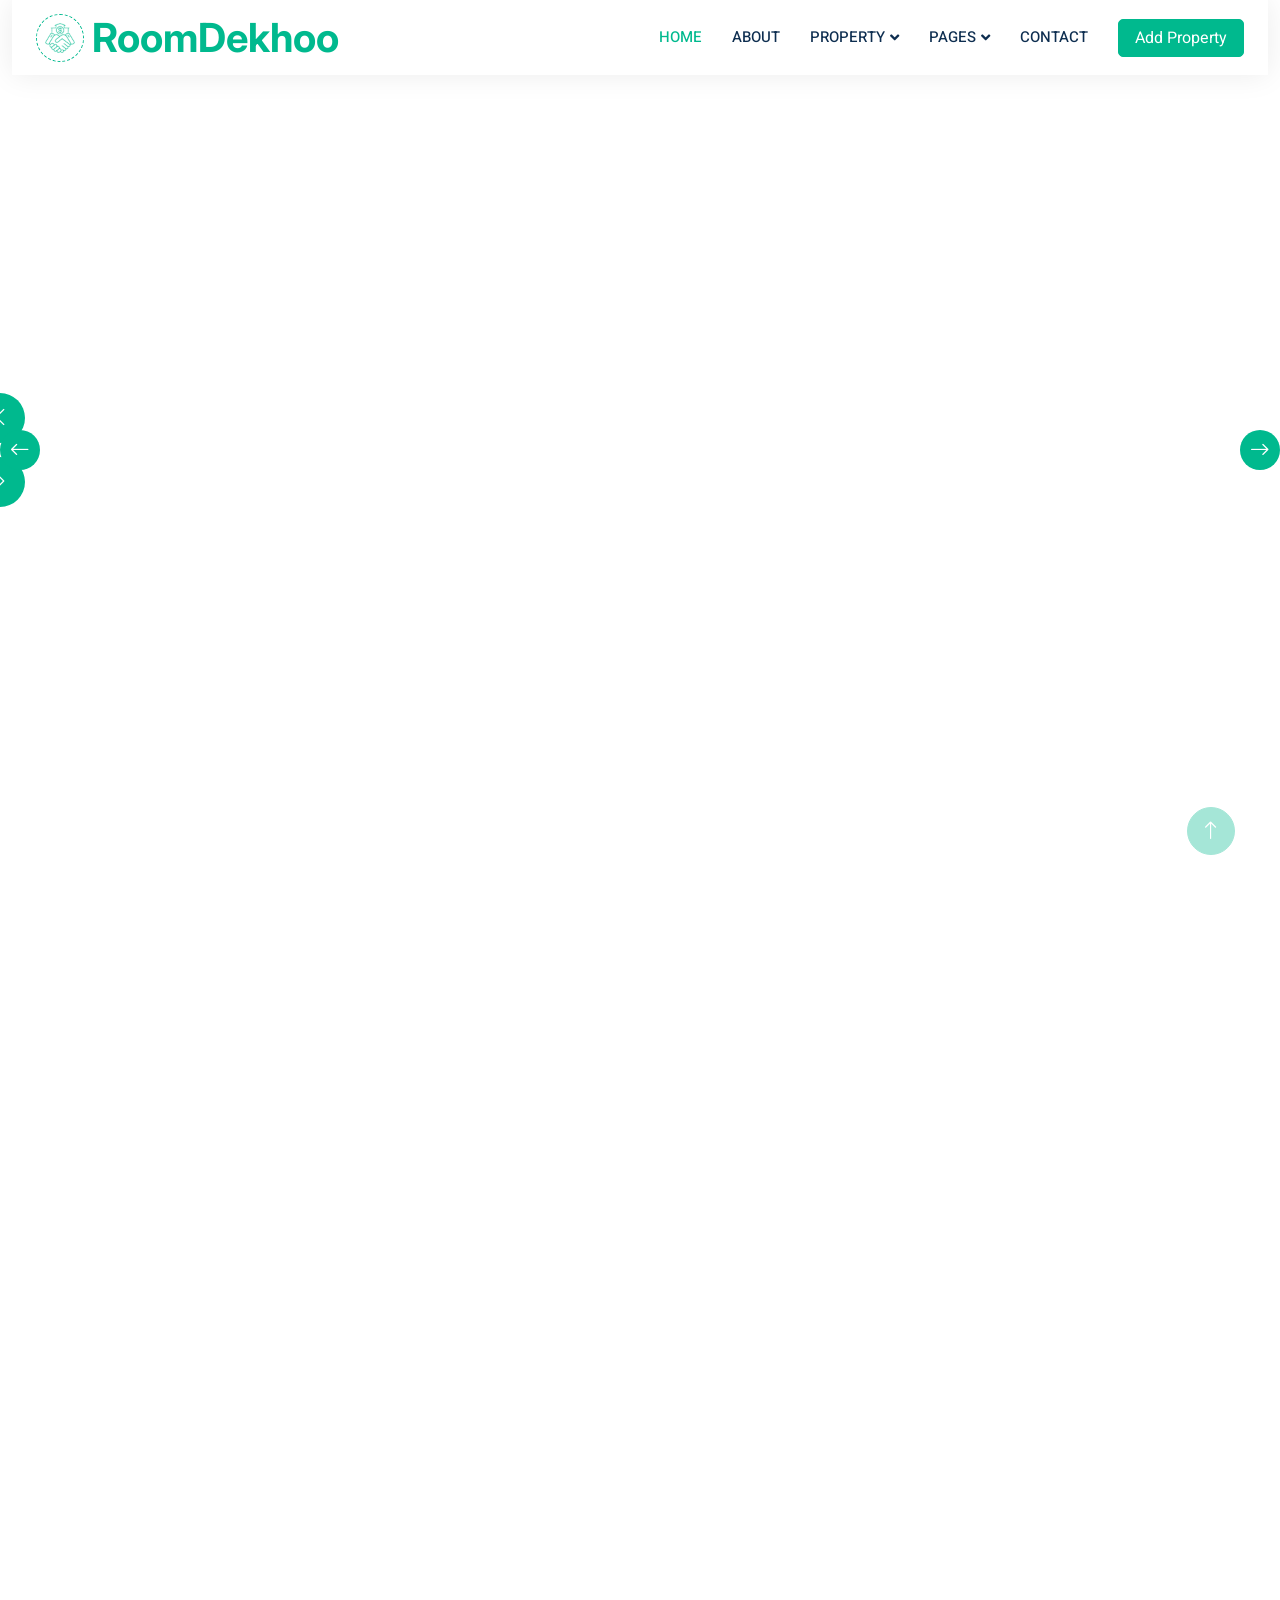
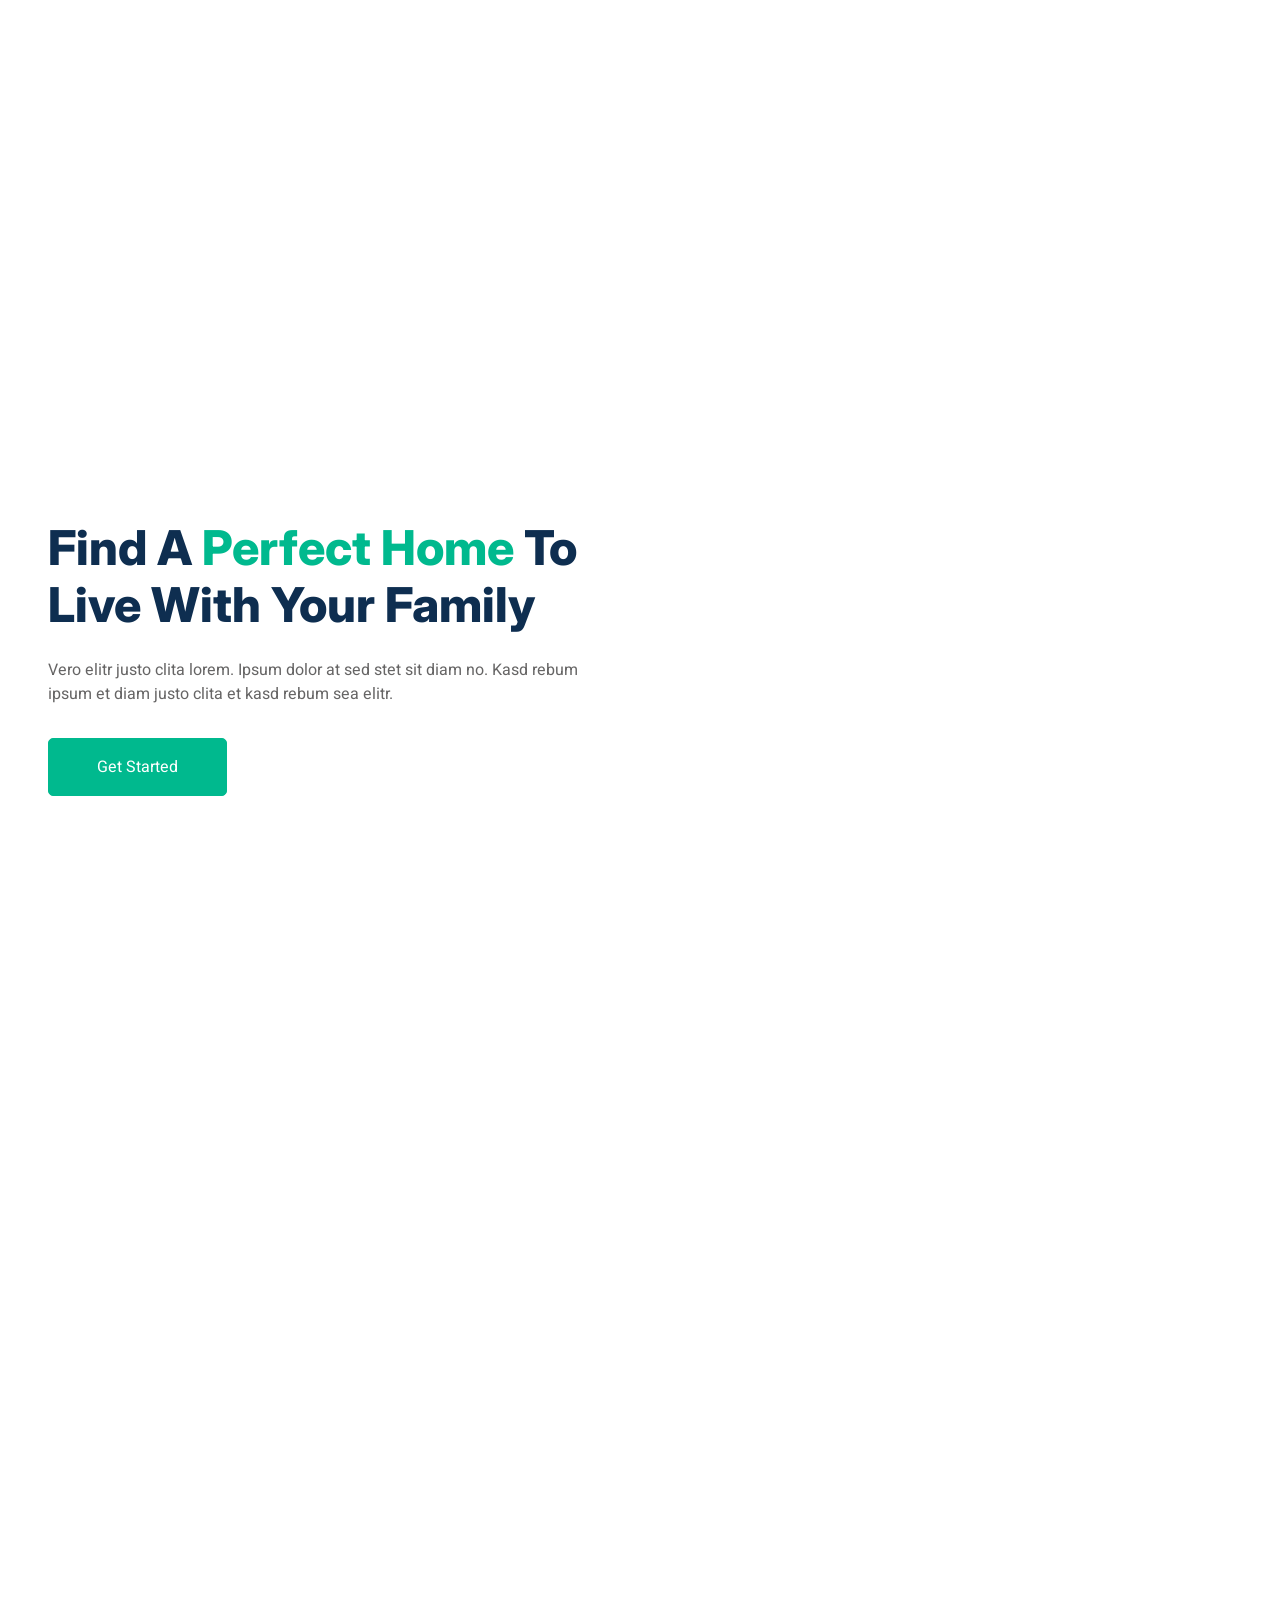
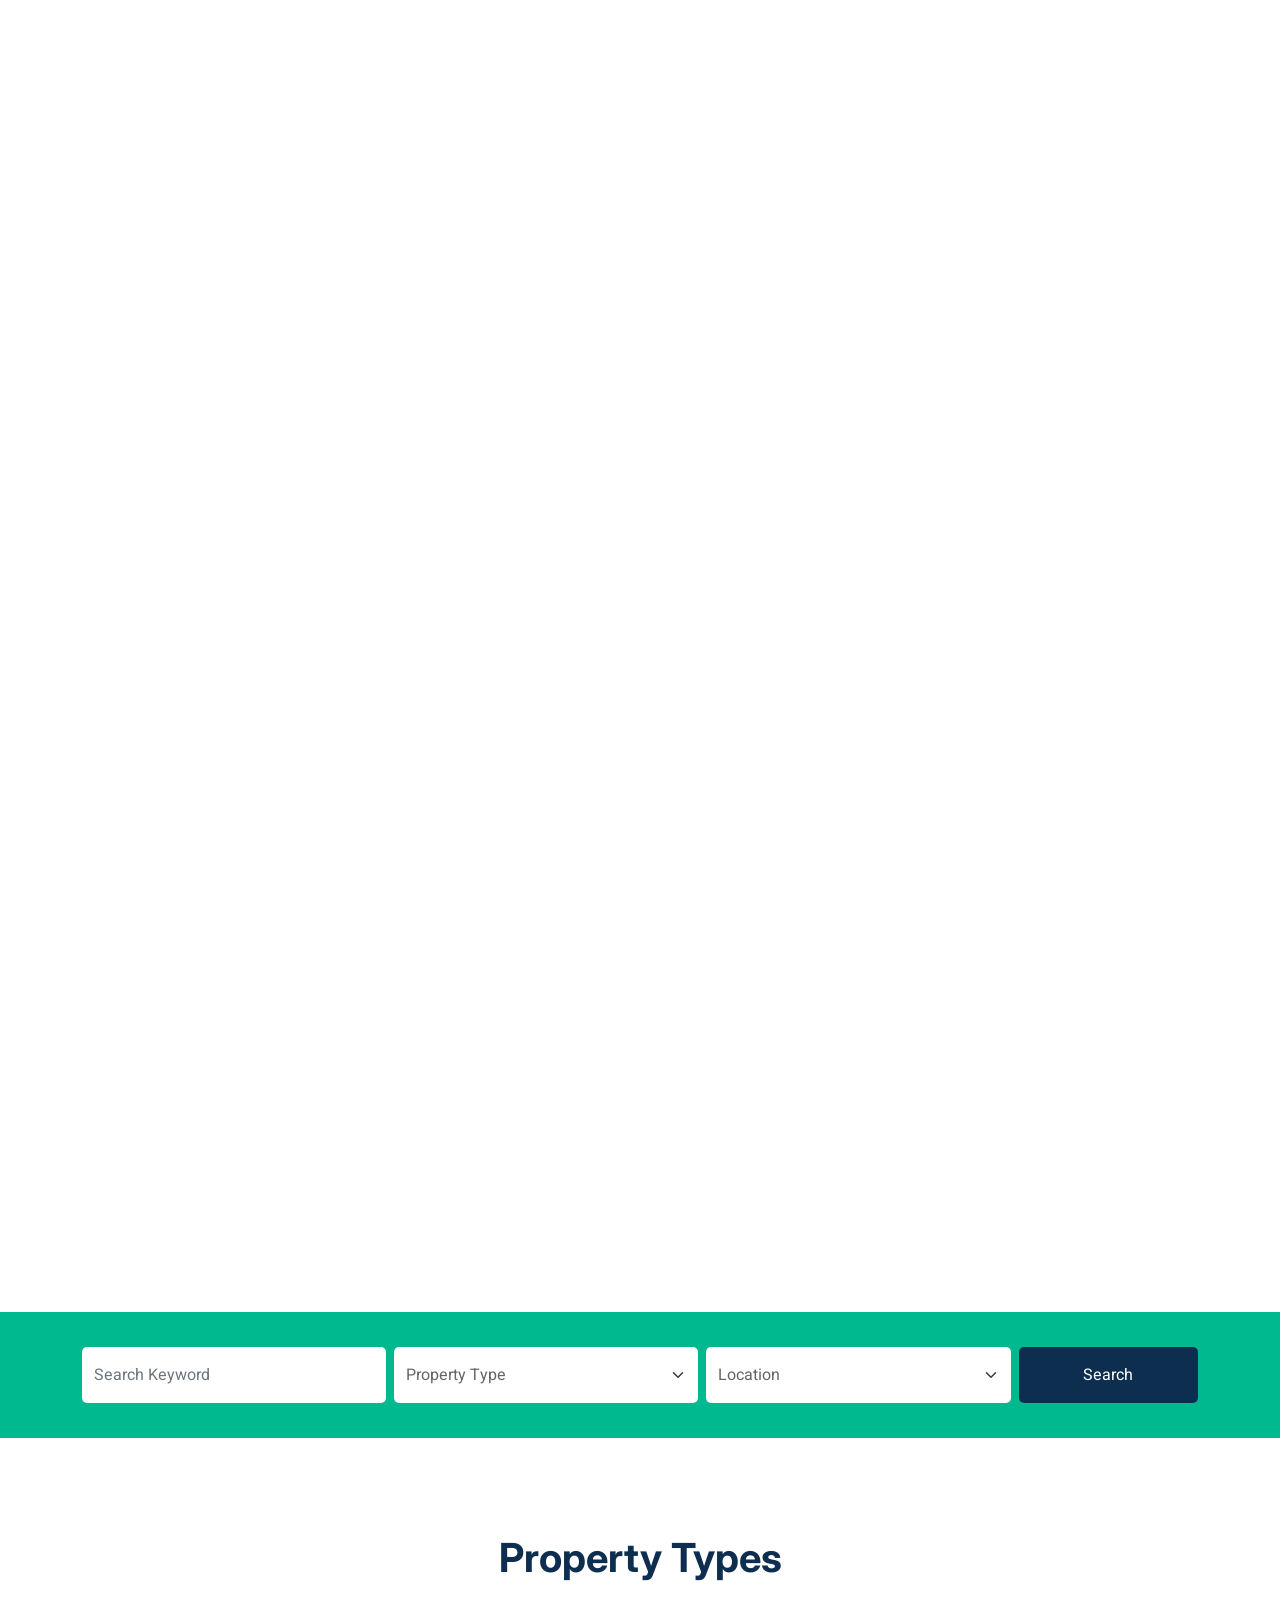
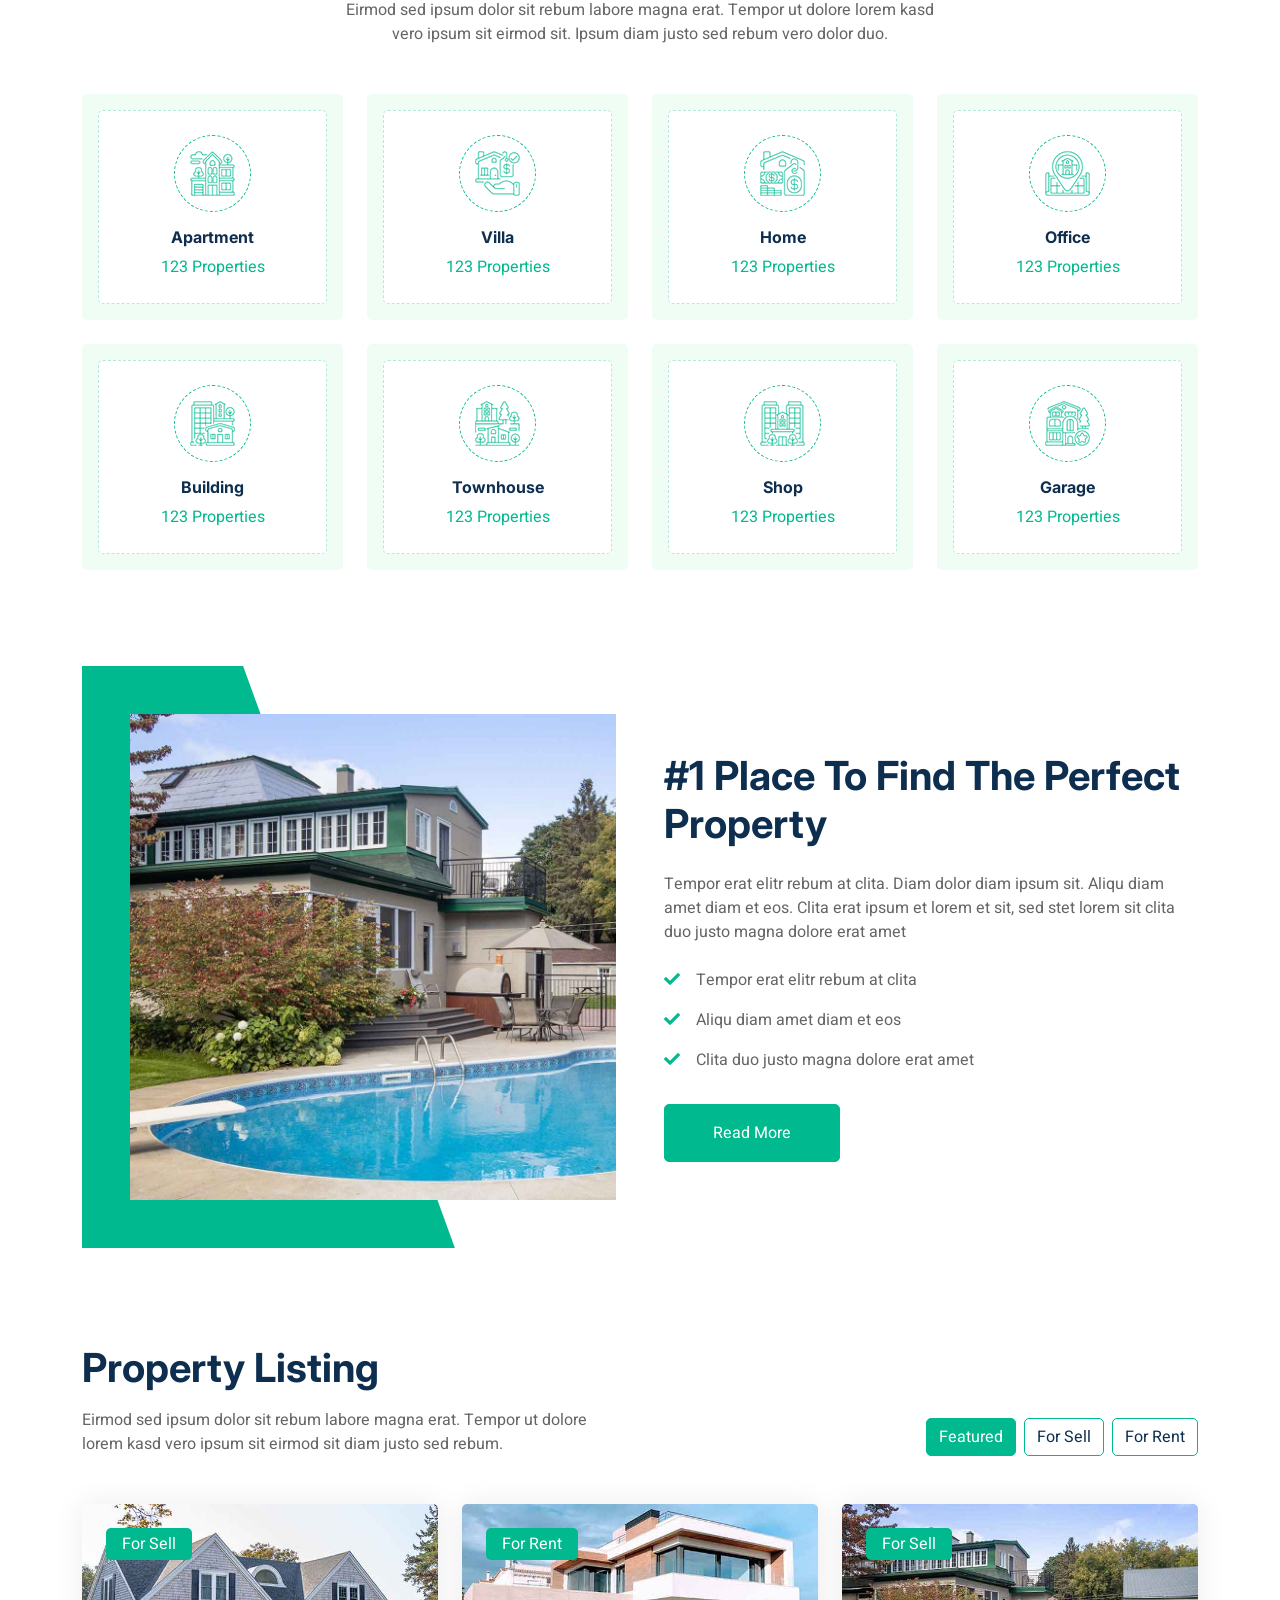
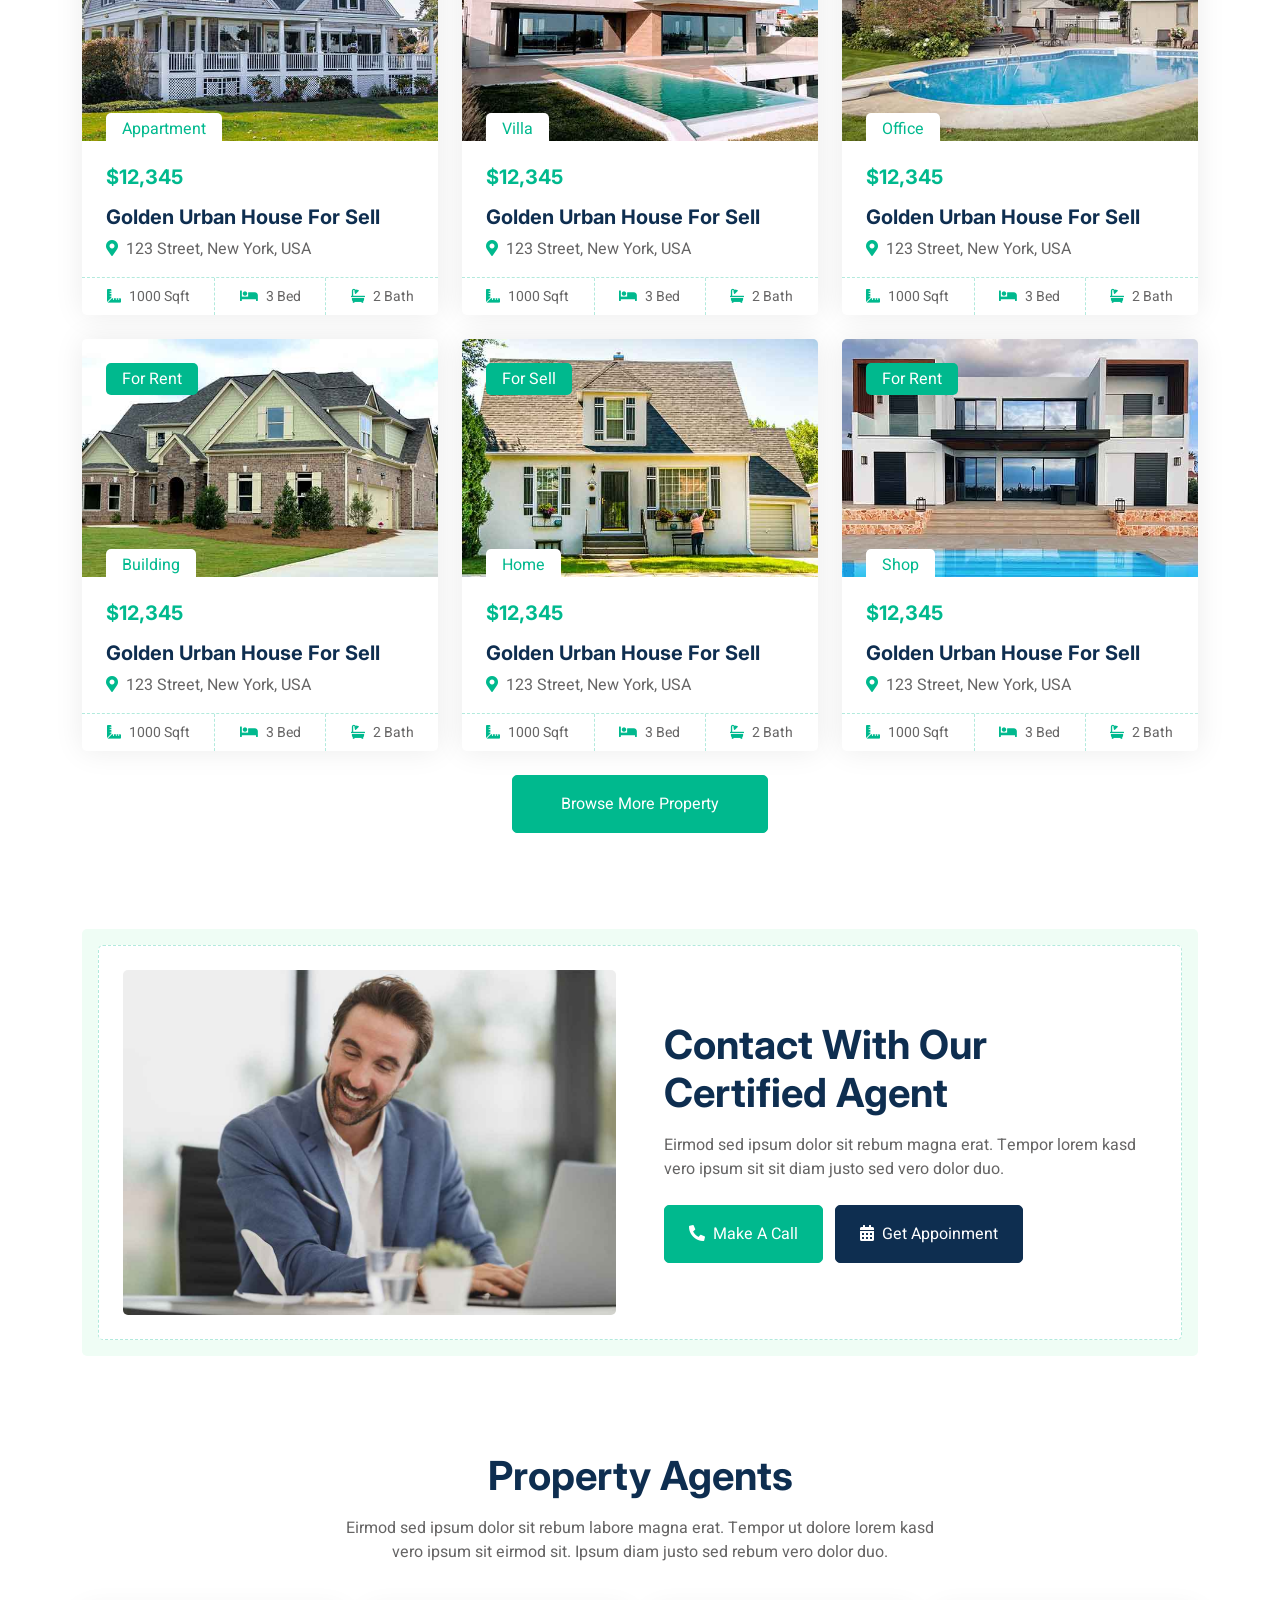
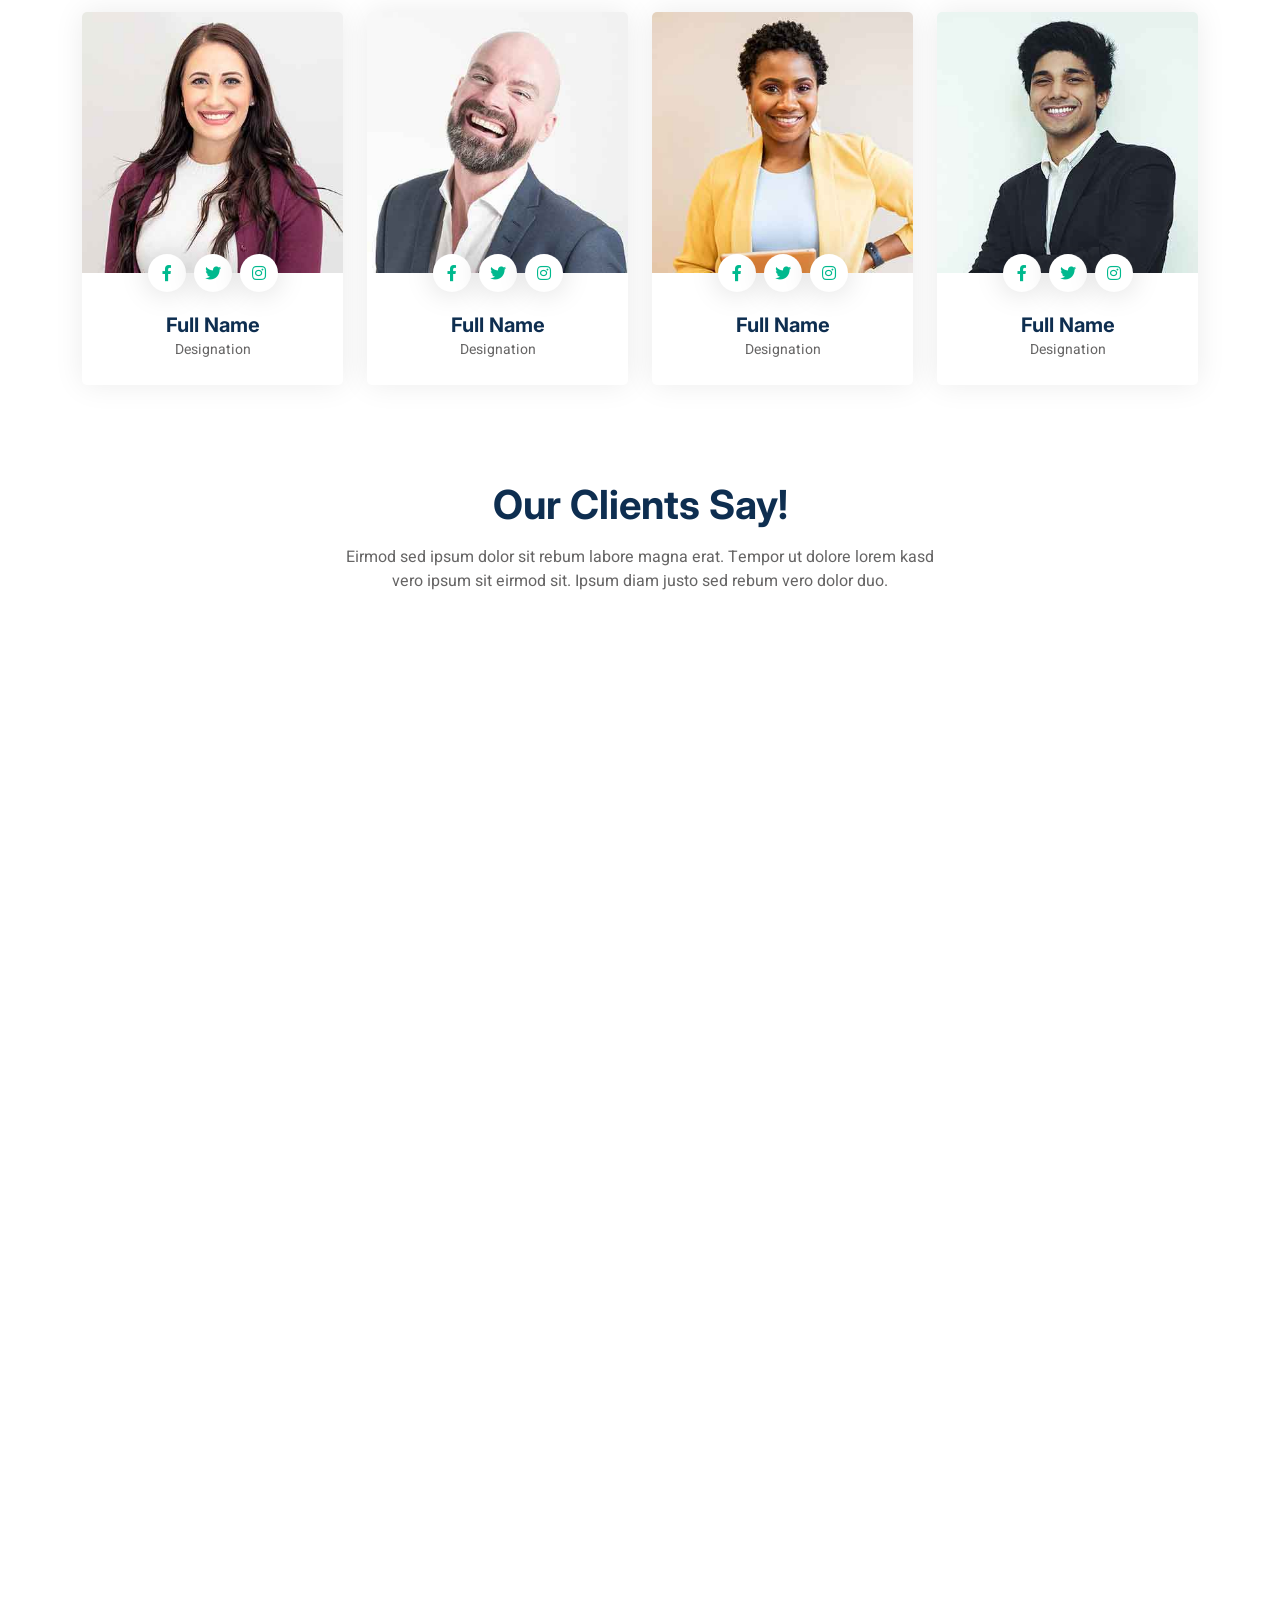
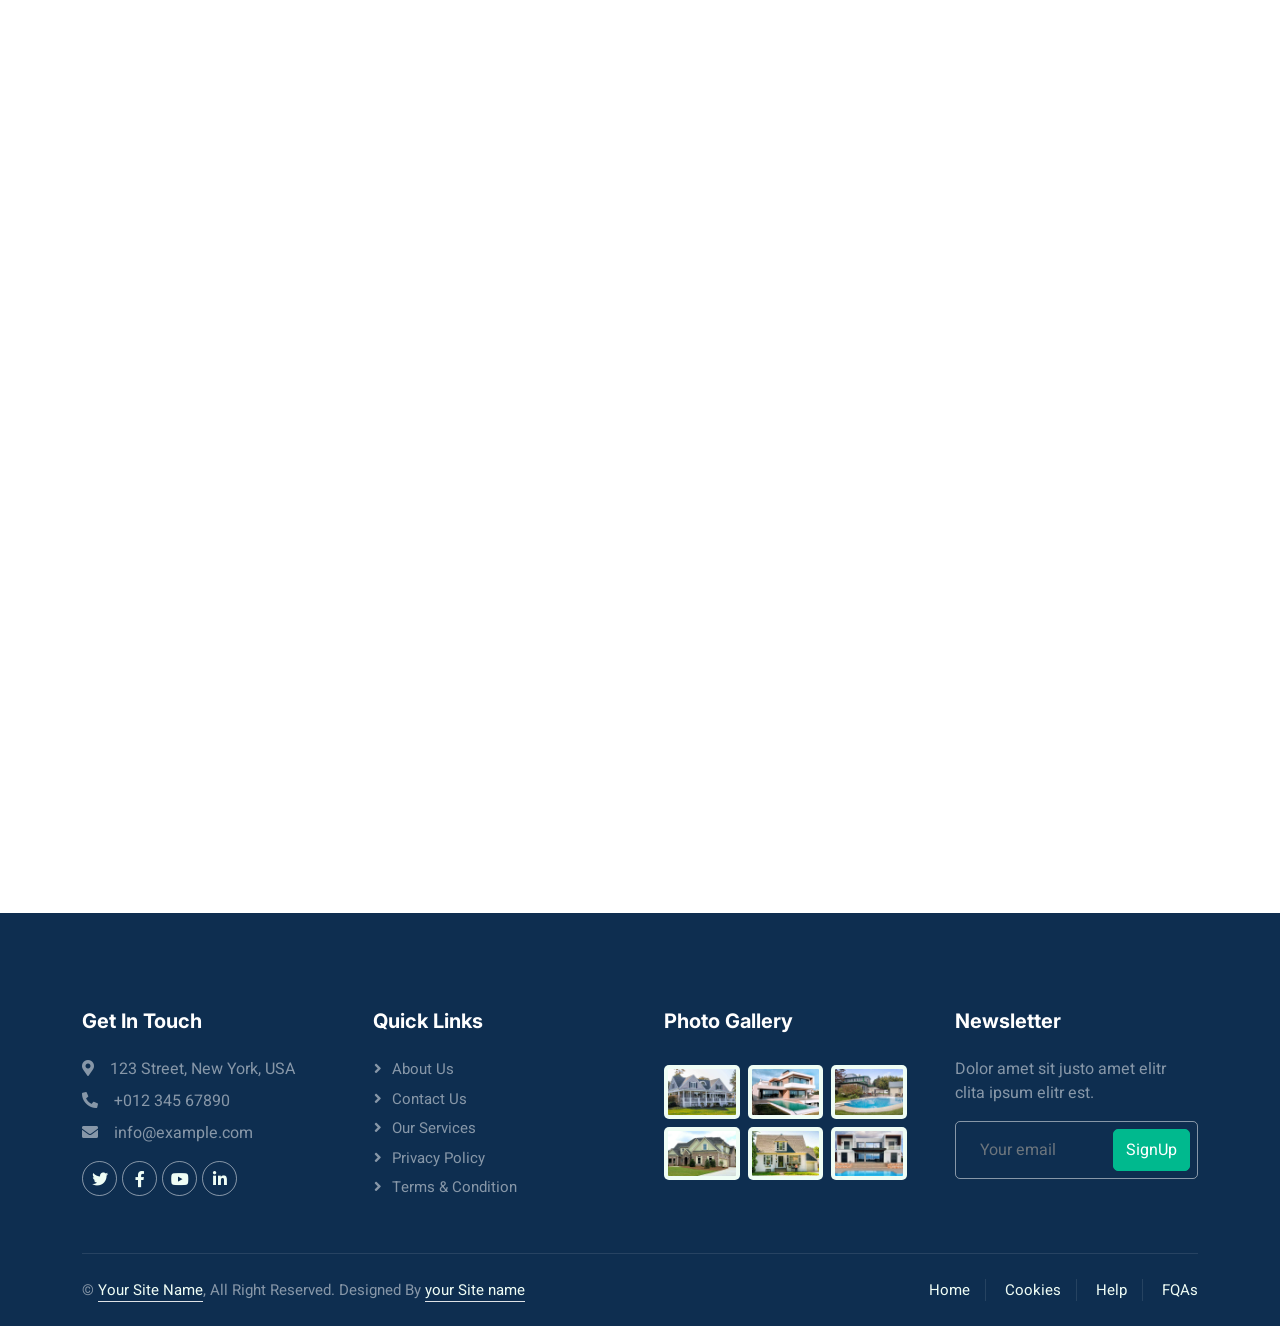
<file: index.html>
<!DOCTYPE html>
<html lang="en">
  <head>
    <meta charset="utf-8">
    <title>RoomDekhoo</title>
    <meta content="width=device-width, initial-scale=1.0" name="viewport">
    <meta content="" name="keywords">
    <meta content="" name="description">

    <!-- Favicon -->
    <link href="roomdekhoofavicon.jpg" rel="icon">

    <!-- Google Web Fonts -->
    <link rel="preconnect" href="https://fonts.googleapis.com">
    <link rel="preconnect" href="https://fonts.gstatic.com" crossorigin="">
    <link href="https://fonts.googleapis.com/css2?family=Heebo:wght@400;500;600&amp;family=Inter:wght@700;800&amp;display=swap" rel="stylesheet">
    
    <!-- Icon Font Stylesheet -->
    <link href="https://cdnjs.cloudflare.com/ajax/libs/font-awesome/5.10.0/css/all.min.css" rel="stylesheet">
    <link href="https://cdn.jsdelivr.net/npm/bootstrap-icons@1.4.1/font/bootstrap-icons.css" rel="stylesheet">

    <!-- Libraries Stylesheet -->
    <link href="animate.min.css" rel="stylesheet">
    <link href="owl.carousel.min.js" rel="stylesheet">

    <!-- Customized Bootstrap Stylesheet -->
    <link href="bootstrap.min.css" rel="stylesheet">

    <!-- Template Stylesheet -->
    <link href="style.css" rel="stylesheet">
</head>
<body>
  <div id="main" class="container-xxl bg-white p-0">


      <!-- Navbar Start -->
      <div class="container-fluid nav-bar bg-transparent sticky-top">
          <nav class="navbar navbar-expand-lg bg-white navbar-light py-0 px-4">
              <a href="index.html" class="navbar-brand d-flex align-items-center text-center">
                  <div class="icon p-2 me-2">
                      <img class="img-fluid" src="icon-deal.png" alt="Icon" style="width: 30px; height: 30px;">
                  </div>
                  <h1 class="m-0 text-primary">RoomDekhoo</h1>
              </a>
              <button type="button" class="navbar-toggler" data-bs-toggle="collapse" data-bs-target="#navbarCollapse">
                  <span class="navbar-toggler-icon"></span>
              </button>
              <div class="collapse navbar-collapse" id="navbarCollapse">
                  <div class="navbar-nav ms-auto">
                      <a href="index.html" class="nav-item nav-link active">Home</a>
                      <a href="about.html" class="nav-item nav-link">About</a>
                      <div class="nav-item dropdown">
                          <a href="#" class="nav-link dropdown-toggle" data-bs-toggle="dropdown">Property</a>
                          <div class="dropdown-menu rounded-0 m-0">
                              <a href="property-list.html" class="dropdown-item">Property List</a>
                              <a href="property-type.html" class="dropdown-item">Property Type</a>
                              <a href="property-agent.html" class="dropdown-item">Property Agent</a>
                          </div>
                      </div>
                      <div class="nav-item dropdown">
                          <a href="#" class="nav-link dropdown-toggle" data-bs-toggle="dropdown">Pages</a>
                          <div class="dropdown-menu rounded-0 m-0">
                              <a href="testimonial.html" class="dropdown-item">Testimonial</a>
                              <a href="404.html" class="dropdown-item">404 Error</a>
                          </div>
                      </div>
                      <a href="contact.html" class="nav-item nav-link">Contact</a>
                  </div>
                  <a href="" class="btn btn-primary px-3 d-none d-lg-flex">Add Property</a>
              </div>
          </nav>
      </div>
      <!-- Navbar End -->


      <!-- Header Start -->
      <div class="container-fluid header bg-white p-0">
          <div class="row g-0 align-items-center flex-column-reverse flex-md-row">
              <div class="col-md-6 p-5 mt-lg-5">
                  <h1 class="display-5 animated fadeIn mb-4">Find A <span class="text-primary">Perfect Home</span> To Live With Your Family</h1>
                  <p class="animated fadeIn mb-4 pb-2">Vero elitr justo clita lorem. Ipsum dolor at sed stet
                      sit diam no. Kasd rebum ipsum et diam justo clita et kasd rebum sea elitr.</p>
                  <a href="" class="btn btn-primary py-3 px-5 me-3 animated fadeIn">Get Started</a>
              </div>
              <div class="col-md-6 animated fadeIn">
                  <div class="owl-carousel header-carousel owl-loaded owl-drag">
                      
                      
                  <div class="owl-stage-outer"><div class="owl-stage" style="transform: translate3d(-1292px, 0px, 0px); transition: all 1.5s ease 0s; width: 3879px;"><div class="owl-item cloned" style="width: 646.4px;"><div class="owl-carousel-item">
                          <img class="img-fluid" src="carousel-1.jpg" alt="">
                      </div></div><div class="owl-item cloned" style="width: 646.4px;"><div class="owl-carousel-item">
                          <img class="img-fluid" src="carousel-2.jpg" alt="">
                      </div></div><div class="owl-item active" style="width: 646.4px;"><div class="owl-carousel-item">
                          <img class="img-fluid" src="carousel-1.jpg" alt="">
                      </div></div><div class="owl-item" style="width: 646.4px;"><div class="owl-carousel-item">
                          <img class="img-fluid" src="carousel-2.jpg" alt="">
                      </div></div><div class="owl-item cloned" style="width: 646.4px;"><div class="owl-carousel-item">
                          <img class="img-fluid" src="carousel-1.jpg" alt="">
                      </div></div><div class="owl-item cloned" style="width: 646.4px;"><div class="owl-carousel-item">
                          <img class="img-fluid" src="carousel-2.jpg" alt="">
                      </div></div></div></div><div class="owl-nav"><div class="owl-prev"><i class="bi bi-chevron-left"></i></div><div class="owl-next"><i class="bi bi-chevron-right"></i></div></div><div class="owl-dots"><div class="owl-dot active"><span></span></div><div class="owl-dot"><span></span></div></div></div>
              </div>
          </div>
      </div>
      <!-- Header End -->


      <!-- Search Start -->
      <div class="container-fluid bg-primary mb-5 wow fadeIn" data-wow-delay="0.1s" style="padding: 35px; visibility: visible; animation-delay: 0.1s; animation-name: fadeIn;">
          <div class="container">
              <div class="row g-2">
                  <div class="col-md-10">
                      <div class="row g-2">
                          <div class="col-md-4">
                              <input type="text" class="form-control border-0 py-3" placeholder="Search Keyword">
                          </div>
                          <div class="col-md-4">
                              <select class="form-select border-0 py-3">
                                  <option selected="">Property Type</option>
                                  <option value="1">Property Type 1</option>
                                  <option value="2">Property Type 2</option>
                                  <option value="3">Property Type 3</option>
                              </select>
                          </div>
                          <div class="col-md-4">
                              <select class="form-select border-0 py-3">
                                  <option selected="">Location</option>
                                  <option value="1">Location 1</option>
                                  <option value="2">Location 2</option>
                                  <option value="3">Location 3</option>
                              </select>
                          </div>
                      </div>
                  </div>
                  <div class="col-md-2">
                      <button class="btn btn-dark border-0 w-100 py-3">Search</button>
                  </div>
              </div>
          </div>
      </div>
      <!-- Search End -->


      <!-- Category Start -->
      <div class="container-xxl py-5">
          <div class="container">
              <div class="text-center mx-auto mb-5 wow fadeInUp" data-wow-delay="0.1s" style="max-width: 600px; visibility: hidden; animation-delay: 0.1s; animation-name: none;">
                  <h1 class="mb-3">Property Types</h1>
                  <p>Eirmod sed ipsum dolor sit rebum labore magna erat. Tempor ut dolore lorem kasd vero ipsum sit eirmod sit. Ipsum diam justo sed rebum vero dolor duo.</p>
              </div>
              <div class="row g-4">
                  <div class="col-lg-3 col-sm-6 wow fadeInUp" data-wow-delay="0.1s" style="visibility: hidden; animation-delay: 0.1s; animation-name: none;">
                      <a class="cat-item d-block bg-light text-center rounded p-3" href="">
                          <div class="rounded p-4">
                              <div class="icon mb-3">
                                  <img class="img-fluid" src="icon-apartment.png" alt="Icon">
                              </div>
                              <h6>Apartment</h6>
                              <span>123 Properties</span>
                          </div>
                      </a>
                  </div>
                  <div class="col-lg-3 col-sm-6 wow fadeInUp" data-wow-delay="0.3s" style="visibility: hidden; animation-delay: 0.3s; animation-name: none;">
                      <a class="cat-item d-block bg-light text-center rounded p-3" href="">
                          <div class="rounded p-4">
                              <div class="icon mb-3">
                                  <img class="img-fluid" src="icon-villa.png" alt="Icon">
                              </div>
                              <h6>Villa</h6>
                              <span>123 Properties</span>
                          </div>
                      </a>
                  </div>
                  <div class="col-lg-3 col-sm-6 wow fadeInUp" data-wow-delay="0.5s" style="visibility: hidden; animation-delay: 0.5s; animation-name: none;">
                      <a class="cat-item d-block bg-light text-center rounded p-3" href="">
                          <div class="rounded p-4">
                              <div class="icon mb-3">
                                  <img class="img-fluid" src="icon-house.png" alt="Icon">
                              </div>
                              <h6>Home</h6>
                              <span>123 Properties</span>
                          </div>
                      </a>
                  </div>
                  <div class="col-lg-3 col-sm-6 wow fadeInUp" data-wow-delay="0.7s" style="visibility: hidden; animation-delay: 0.7s; animation-name: none;">
                      <a class="cat-item d-block bg-light text-center rounded p-3" href="">
                          <div class="rounded p-4">
                              <div class="icon mb-3">
                                  <img class="img-fluid" src="icon-housing.png" alt="Icon">
                              </div>
                              <h6>Office</h6>
                              <span>123 Properties</span>
                          </div>
                      </a>
                  </div>
                  <div class="col-lg-3 col-sm-6 wow fadeInUp" data-wow-delay="0.1s" style="visibility: hidden; animation-delay: 0.1s; animation-name: none;">
                      <a class="cat-item d-block bg-light text-center rounded p-3" href="">
                          <div class="rounded p-4">
                              <div class="icon mb-3">
                                  <img class="img-fluid" src="icon-building.png" alt="Icon">
                              </div>
                              <h6>Building</h6>
                              <span>123 Properties</span>
                          </div>
                      </a>
                  </div>
                  <div class="col-lg-3 col-sm-6 wow fadeInUp" data-wow-delay="0.3s" style="visibility: hidden; animation-delay: 0.3s; animation-name: none;">
                      <a class="cat-item d-block bg-light text-center rounded p-3" href="">
                          <div class="rounded p-4">
                              <div class="icon mb-3">
                                  <img class="img-fluid" src="icon-neighborhood.png" alt="Icon">
                              </div>
                              <h6>Townhouse</h6>
                              <span>123 Properties</span>
                          </div>
                      </a>
                  </div>
                  <div class="col-lg-3 col-sm-6 wow fadeInUp" data-wow-delay="0.5s" style="visibility: hidden; animation-delay: 0.5s; animation-name: none;">
                      <a class="cat-item d-block bg-light text-center rounded p-3" href="">
                          <div class="rounded p-4">
                              <div class="icon mb-3">
                                  <img class="img-fluid" src="icon-condominium.png" alt="Icon">
                              </div>
                              <h6>Shop</h6>
                              <span>123 Properties</span>
                          </div>
                      </a>
                  </div>
                  <div class="col-lg-3 col-sm-6 wow fadeInUp" data-wow-delay="0.7s" style="visibility: hidden; animation-delay: 0.7s; animation-name: none;">
                      <a class="cat-item d-block bg-light text-center rounded p-3" href="">
                          <div class="rounded p-4">
                              <div class="icon mb-3">
                                  <img class="img-fluid" src="icon-luxury.png" alt="Icon">
                              </div>
                              <h6>Garage</h6>
                              <span>123 Properties</span>
                          </div>
                      </a>
                  </div>
              </div>
          </div>
      </div>
      <!-- Category End -->


      <!-- About Start -->
      <div class="container-xxl py-5">
          <div class="container">
              <div class="row g-5 align-items-center">
                  <div class="col-lg-6 wow fadeIn" data-wow-delay="0.1s" style="visibility: hidden; animation-delay: 0.1s; animation-name: none;">
                      <div class="about-img position-relative overflow-hidden p-5 pe-0">
                          <img class="img-fluid w-100" src="about.jpg">
                      </div>
                  </div>
                  <div class="col-lg-6 wow fadeIn" data-wow-delay="0.5s" style="visibility: hidden; animation-delay: 0.5s; animation-name: none;">
                      <h1 class="mb-4">#1 Place To Find The Perfect Property</h1>
                      <p class="mb-4">Tempor erat elitr rebum at clita. Diam dolor diam ipsum sit. Aliqu diam amet diam et eos. Clita erat ipsum et lorem et sit, sed stet lorem sit clita duo justo magna dolore erat amet</p>
                      <p><i class="fa fa-check text-primary me-3"></i>Tempor erat elitr rebum at clita</p>
                      <p><i class="fa fa-check text-primary me-3"></i>Aliqu diam amet diam et eos</p>
                      <p><i class="fa fa-check text-primary me-3"></i>Clita duo justo magna dolore erat amet</p>
                      <a class="btn btn-primary py-3 px-5 mt-3" href="">Read More</a>
                  </div>
              </div>
          </div>
      </div>
      <!-- About End -->


      <!-- Property List Start -->
      <div class="container-xxl py-5">
          <div class="container">
              <div class="row g-0 gx-5 align-items-end">
                  <div class="col-lg-6">
                      <div class="text-start mx-auto mb-5 wow slideInLeft" data-wow-delay="0.1s" style="visibility: hidden; animation-delay: 0.1s; animation-name: none;">
                          <h1 class="mb-3">Property Listing</h1>
                          <p>Eirmod sed ipsum dolor sit rebum labore magna erat. Tempor ut dolore lorem kasd vero ipsum sit eirmod sit diam justo sed rebum.</p>
                      </div>
                  </div>
                  <div class="col-lg-6 text-start text-lg-end wow slideInRight" data-wow-delay="0.1s" style="visibility: hidden; animation-delay: 0.1s; animation-name: none;">
                      <ul class="nav nav-pills d-inline-flex justify-content-end mb-5">
                          <li class="nav-item me-2">
                              <a class="btn btn-outline-primary active" data-bs-toggle="pill" href="#tab-1">Featured</a>
                          </li>
                          <li class="nav-item me-2">
                              <a class="btn btn-outline-primary" data-bs-toggle="pill" href="#tab-2">For Sell</a>
                          </li>
                          <li class="nav-item me-0">
                              <a class="btn btn-outline-primary" data-bs-toggle="pill" href="#tab-3">For Rent</a>
                          </li>
                      </ul>
                  </div>
              </div>
              <div class="tab-content">
                  <div id="tab-1" class="tab-pane fade show p-0 active">
                      <div class="row g-4">
                          <div class="col-lg-4 col-md-6 wow fadeInUp" data-wow-delay="0.1s" style="visibility: hidden; animation-delay: 0.1s; animation-name: none;">
                              <div class="property-item rounded overflow-hidden">
                                  <div class="position-relative overflow-hidden">
                                      <a href=""><img class="img-fluid" src="property-1.jpg" alt=""></a>
                                      <div class="bg-primary rounded text-white position-absolute start-0 top-0 m-4 py-1 px-3">For Sell</div>
                                      <div class="bg-white rounded-top text-primary position-absolute start-0 bottom-0 mx-4 pt-1 px-3">Appartment</div>
                                  </div>
                                  <div class="p-4 pb-0">
                                      <h5 class="text-primary mb-3">$12,345</h5>
                                      <a class="d-block h5 mb-2" href="">Golden Urban House For Sell</a>
                                      <p><i class="fa fa-map-marker-alt text-primary me-2"></i>123 Street, New York, USA</p>
                                  </div>
                                  <div class="d-flex border-top">
                                      <small class="flex-fill text-center border-end py-2"><i class="fa fa-ruler-combined text-primary me-2"></i>1000 Sqft</small>
                                      <small class="flex-fill text-center border-end py-2"><i class="fa fa-bed text-primary me-2"></i>3 Bed</small>
                                      <small class="flex-fill text-center py-2"><i class="fa fa-bath text-primary me-2"></i>2 Bath</small>
                                  </div>
                              </div>
                          </div>
                          <div class="col-lg-4 col-md-6 wow fadeInUp" data-wow-delay="0.3s" style="visibility: hidden; animation-delay: 0.3s; animation-name: none;">
                              <div class="property-item rounded overflow-hidden">
                                  <div class="position-relative overflow-hidden">
                                      <a href=""><img class="img-fluid" src="property-2.jpg" alt=""></a>
                                      <div class="bg-primary rounded text-white position-absolute start-0 top-0 m-4 py-1 px-3">For Rent</div>
                                      <div class="bg-white rounded-top text-primary position-absolute start-0 bottom-0 mx-4 pt-1 px-3">Villa</div>
                                  </div>
                                  <div class="p-4 pb-0">
                                      <h5 class="text-primary mb-3">$12,345</h5>
                                      <a class="d-block h5 mb-2" href="">Golden Urban House For Sell</a>
                                      <p><i class="fa fa-map-marker-alt text-primary me-2"></i>123 Street, New York, USA</p>
                                  </div>
                                  <div class="d-flex border-top">
                                      <small class="flex-fill text-center border-end py-2"><i class="fa fa-ruler-combined text-primary me-2"></i>1000 Sqft</small>
                                      <small class="flex-fill text-center border-end py-2"><i class="fa fa-bed text-primary me-2"></i>3 Bed</small>
                                      <small class="flex-fill text-center py-2"><i class="fa fa-bath text-primary me-2"></i>2 Bath</small>
                                  </div>
                              </div>
                          </div>
                          <div class="col-lg-4 col-md-6 wow fadeInUp" data-wow-delay="0.5s" style="visibility: hidden; animation-delay: 0.5s; animation-name: none;">
                              <div class="property-item rounded overflow-hidden">
                                  <div class="position-relative overflow-hidden">
                                      <a href=""><img class="img-fluid" src="property-3.jpg" alt=""></a>
                                      <div class="bg-primary rounded text-white position-absolute start-0 top-0 m-4 py-1 px-3">For Sell</div>
                                      <div class="bg-white rounded-top text-primary position-absolute start-0 bottom-0 mx-4 pt-1 px-3">Office</div>
                                  </div>
                                  <div class="p-4 pb-0">
                                      <h5 class="text-primary mb-3">$12,345</h5>
                                      <a class="d-block h5 mb-2" href="">Golden Urban House For Sell</a>
                                      <p><i class="fa fa-map-marker-alt text-primary me-2"></i>123 Street, New York, USA</p>
                                  </div>
                                  <div class="d-flex border-top">
                                      <small class="flex-fill text-center border-end py-2"><i class="fa fa-ruler-combined text-primary me-2"></i>1000 Sqft</small>
                                      <small class="flex-fill text-center border-end py-2"><i class="fa fa-bed text-primary me-2"></i>3 Bed</small>
                                      <small class="flex-fill text-center py-2"><i class="fa fa-bath text-primary me-2"></i>2 Bath</small>
                                  </div>
                              </div>
                          </div>
                          <div class="col-lg-4 col-md-6 wow fadeInUp" data-wow-delay="0.1s" style="visibility: hidden; animation-delay: 0.1s; animation-name: none;">
                              <div class="property-item rounded overflow-hidden">
                                  <div class="position-relative overflow-hidden">
                                      <a href=""><img class="img-fluid" src="property-4.jpg" alt=""></a>
                                      <div class="bg-primary rounded text-white position-absolute start-0 top-0 m-4 py-1 px-3">For Rent</div>
                                      <div class="bg-white rounded-top text-primary position-absolute start-0 bottom-0 mx-4 pt-1 px-3">Building</div>
                                  </div>
                                  <div class="p-4 pb-0">
                                      <h5 class="text-primary mb-3">$12,345</h5>
                                      <a class="d-block h5 mb-2" href="">Golden Urban House For Sell</a>
                                      <p><i class="fa fa-map-marker-alt text-primary me-2"></i>123 Street, New York, USA</p>
                                  </div>
                                  <div class="d-flex border-top">
                                      <small class="flex-fill text-center border-end py-2"><i class="fa fa-ruler-combined text-primary me-2"></i>1000 Sqft</small>
                                      <small class="flex-fill text-center border-end py-2"><i class="fa fa-bed text-primary me-2"></i>3 Bed</small>
                                      <small class="flex-fill text-center py-2"><i class="fa fa-bath text-primary me-2"></i>2 Bath</small>
                                  </div>
                              </div>
                          </div>
                          <div class="col-lg-4 col-md-6 wow fadeInUp" data-wow-delay="0.3s" style="visibility: hidden; animation-delay: 0.3s; animation-name: none;">
                              <div class="property-item rounded overflow-hidden">
                                  <div class="position-relative overflow-hidden">
                                      <a href=""><img class="img-fluid" src="property-5.jpg" alt=""></a>
                                      <div class="bg-primary rounded text-white position-absolute start-0 top-0 m-4 py-1 px-3">For Sell</div>
                                      <div class="bg-white rounded-top text-primary position-absolute start-0 bottom-0 mx-4 pt-1 px-3">Home</div>
                                  </div>
                                  <div class="p-4 pb-0">
                                      <h5 class="text-primary mb-3">$12,345</h5>
                                      <a class="d-block h5 mb-2" href="">Golden Urban House For Sell</a>
                                      <p><i class="fa fa-map-marker-alt text-primary me-2"></i>123 Street, New York, USA</p>
                                  </div>
                                  <div class="d-flex border-top">
                                      <small class="flex-fill text-center border-end py-2"><i class="fa fa-ruler-combined text-primary me-2"></i>1000 Sqft</small>
                                      <small class="flex-fill text-center border-end py-2"><i class="fa fa-bed text-primary me-2"></i>3 Bed</small>
                                      <small class="flex-fill text-center py-2"><i class="fa fa-bath text-primary me-2"></i>2 Bath</small>
                                  </div>
                              </div>
                          </div>
                          <div class="col-lg-4 col-md-6 wow fadeInUp" data-wow-delay="0.5s" style="visibility: hidden; animation-delay: 0.5s; animation-name: none;">
                              <div class="property-item rounded overflow-hidden">
                                  <div class="position-relative overflow-hidden">
                                      <a href=""><img class="img-fluid" src="property-6.jpg" alt=""></a>
                                      <div class="bg-primary rounded text-white position-absolute start-0 top-0 m-4 py-1 px-3">For Rent</div>
                                      <div class="bg-white rounded-top text-primary position-absolute start-0 bottom-0 mx-4 pt-1 px-3">Shop</div>
                                  </div>
                                  <div class="p-4 pb-0">
                                      <h5 class="text-primary mb-3">$12,345</h5>
                                      <a class="d-block h5 mb-2" href="">Golden Urban House For Sell</a>
                                      <p><i class="fa fa-map-marker-alt text-primary me-2"></i>123 Street, New York, USA</p>
                                  </div>
                                  <div class="d-flex border-top">
                                      <small class="flex-fill text-center border-end py-2"><i class="fa fa-ruler-combined text-primary me-2"></i>1000 Sqft</small>
                                      <small class="flex-fill text-center border-end py-2"><i class="fa fa-bed text-primary me-2"></i>3 Bed</small>
                                      <small class="flex-fill text-center py-2"><i class="fa fa-bath text-primary me-2"></i>2 Bath</small>
                                  </div>
                              </div>
                          </div>
                          <div class="col-12 text-center wow fadeInUp" data-wow-delay="0.1s" style="visibility: hidden; animation-delay: 0.1s; animation-name: none;">
                              <a class="btn btn-primary py-3 px-5" href="">Browse More Property</a>
                          </div>
                      </div>
                  </div>
                  <div id="tab-2" class="tab-pane fade show p-0">
                      <div class="row g-4">
                          <div class="col-lg-4 col-md-6">
                              <div class="property-item rounded overflow-hidden">
                                  <div class="position-relative overflow-hidden">
                                      <a href=""><img class="img-fluid" src="property-1.jpg" alt=""></a>
                                      <div class="bg-primary rounded text-white position-absolute start-0 top-0 m-4 py-1 px-3">For Sell</div>
                                      <div class="bg-white rounded-top text-primary position-absolute start-0 bottom-0 mx-4 pt-1 px-3">Appartment</div>
                                  </div>
                                  <div class="p-4 pb-0">
                                      <h5 class="text-primary mb-3">$12,345</h5>
                                      <a class="d-block h5 mb-2" href="">Golden Urban House For Sell</a>
                                      <p><i class="fa fa-map-marker-alt text-primary me-2"></i>123 Street, New York, USA</p>
                                  </div>
                                  <div class="d-flex border-top">
                                      <small class="flex-fill text-center border-end py-2"><i class="fa fa-ruler-combined text-primary me-2"></i>1000 Sqft</small>
                                      <small class="flex-fill text-center border-end py-2"><i class="fa fa-bed text-primary me-2"></i>3 Bed</small>
                                      <small class="flex-fill text-center py-2"><i class="fa fa-bath text-primary me-2"></i>2 Bath</small>
                                  </div>
                              </div>
                          </div>
                          <div class="col-lg-4 col-md-6">
                              <div class="property-item rounded overflow-hidden">
                                  <div class="position-relative overflow-hidden">
                                      <a href=""><img class="img-fluid" src="property-2.jpg" alt=""></a>
                                      <div class="bg-primary rounded text-white position-absolute start-0 top-0 m-4 py-1 px-3">For Rent</div>
                                      <div class="bg-white rounded-top text-primary position-absolute start-0 bottom-0 mx-4 pt-1 px-3">Villa</div>
                                  </div>
                                  <div class="p-4 pb-0">
                                      <h5 class="text-primary mb-3">$12,345</h5>
                                      <a class="d-block h5 mb-2" href="">Golden Urban House For Sell</a>
                                      <p><i class="fa fa-map-marker-alt text-primary me-2"></i>123 Street, New York, USA</p>
                                  </div>
                                  <div class="d-flex border-top">
                                      <small class="flex-fill text-center border-end py-2"><i class="fa fa-ruler-combined text-primary me-2"></i>1000 Sqft</small>
                                      <small class="flex-fill text-center border-end py-2"><i class="fa fa-bed text-primary me-2"></i>3 Bed</small>
                                      <small class="flex-fill text-center py-2"><i class="fa fa-bath text-primary me-2"></i>2 Bath</small>
                                  </div>
                              </div>
                          </div>
                          <div class="col-lg-4 col-md-6">
                              <div class="property-item rounded overflow-hidden">
                                  <div class="position-relative overflow-hidden">
                                      <a href=""><img class="img-fluid" src="property-3.jpg" alt=""></a>
                                      <div class="bg-primary rounded text-white position-absolute start-0 top-0 m-4 py-1 px-3">For Sell</div>
                                      <div class="bg-white rounded-top text-primary position-absolute start-0 bottom-0 mx-4 pt-1 px-3">Office</div>
                                  </div>
                                  <div class="p-4 pb-0">
                                      <h5 class="text-primary mb-3">$12,345</h5>
                                      <a class="d-block h5 mb-2" href="">Golden Urban House For Sell</a>
                                      <p><i class="fa fa-map-marker-alt text-primary me-2"></i>123 Street, New York, USA</p>
                                  </div>
                                  <div class="d-flex border-top">
                                      <small class="flex-fill text-center border-end py-2"><i class="fa fa-ruler-combined text-primary me-2"></i>1000 Sqft</small>
                                      <small class="flex-fill text-center border-end py-2"><i class="fa fa-bed text-primary me-2"></i>3 Bed</small>
                                      <small class="flex-fill text-center py-2"><i class="fa fa-bath text-primary me-2"></i>2 Bath</small>
                                  </div>
                              </div>
                          </div>
                          <div class="col-lg-4 col-md-6">
                              <div class="property-item rounded overflow-hidden">
                                  <div class="position-relative overflow-hidden">
                                      <a href=""><img class="img-fluid" src="property-4.jpg" alt=""></a>
                                      <div class="bg-primary rounded text-white position-absolute start-0 top-0 m-4 py-1 px-3">For Rent</div>
                                      <div class="bg-white rounded-top text-primary position-absolute start-0 bottom-0 mx-4 pt-1 px-3">Building</div>
                                  </div>
                                  <div class="p-4 pb-0">
                                      <h5 class="text-primary mb-3">$12,345</h5>
                                      <a class="d-block h5 mb-2" href="">Golden Urban House For Sell</a>
                                      <p><i class="fa fa-map-marker-alt text-primary me-2"></i>123 Street, New York, USA</p>
                                  </div>
                                  <div class="d-flex border-top">
                                      <small class="flex-fill text-center border-end py-2"><i class="fa fa-ruler-combined text-primary me-2"></i>1000 Sqft</small>
                                      <small class="flex-fill text-center border-end py-2"><i class="fa fa-bed text-primary me-2"></i>3 Bed</small>
                                      <small class="flex-fill text-center py-2"><i class="fa fa-bath text-primary me-2"></i>2 Bath</small>
                                  </div>
                              </div>
                          </div>
                          <div class="col-lg-4 col-md-6">
                              <div class="property-item rounded overflow-hidden">
                                  <div class="position-relative overflow-hidden">
                                      <a href=""><img class="img-fluid" src="property-5.jpg" alt=""></a>
                                      <div class="bg-primary rounded text-white position-absolute start-0 top-0 m-4 py-1 px-3">For Sell</div>
                                      <div class="bg-white rounded-top text-primary position-absolute start-0 bottom-0 mx-4 pt-1 px-3">Home</div>
                                  </div>
                                  <div class="p-4 pb-0">
                                      <h5 class="text-primary mb-3">$12,345</h5>
                                      <a class="d-block h5 mb-2" href="">Golden Urban House For Sell</a>
                                      <p><i class="fa fa-map-marker-alt text-primary me-2"></i>123 Street, New York, USA</p>
                                  </div>
                                  <div class="d-flex border-top">
                                      <small class="flex-fill text-center border-end py-2"><i class="fa fa-ruler-combined text-primary me-2"></i>1000 Sqft</small>
                                      <small class="flex-fill text-center border-end py-2"><i class="fa fa-bed text-primary me-2"></i>3 Bed</small>
                                      <small class="flex-fill text-center py-2"><i class="fa fa-bath text-primary me-2"></i>2 Bath</small>
                                  </div>
                              </div>
                          </div>
                          <div class="col-lg-4 col-md-6">
                              <div class="property-item rounded overflow-hidden">
                                  <div class="position-relative overflow-hidden">
                                      <a href=""><img class="img-fluid" src="property-6.jpg" alt=""></a>
                                      <div class="bg-primary rounded text-white position-absolute start-0 top-0 m-4 py-1 px-3">For Rent</div>
                                      <div class="bg-white rounded-top text-primary position-absolute start-0 bottom-0 mx-4 pt-1 px-3">Shop</div>
                                  </div>
                                  <div class="p-4 pb-0">
                                      <h5 class="text-primary mb-3">$12,345</h5>
                                      <a class="d-block h5 mb-2" href="">Golden Urban House For Sell</a>
                                      <p><i class="fa fa-map-marker-alt text-primary me-2"></i>123 Street, New York, USA</p>
                                  </div>
                                  <div class="d-flex border-top">
                                      <small class="flex-fill text-center border-end py-2"><i class="fa fa-ruler-combined text-primary me-2"></i>1000 Sqft</small>
                                      <small class="flex-fill text-center border-end py-2"><i class="fa fa-bed text-primary me-2"></i>3 Bed</small>
                                      <small class="flex-fill text-center py-2"><i class="fa fa-bath text-primary me-2"></i>2 Bath</small>
                                  </div>
                              </div>
                          </div>
                          <div class="col-12 text-center">
                              <a class="btn btn-primary py-3 px-5" href="">Browse More Property</a>
                          </div>
                      </div>
                  </div>
                  <div id="tab-3" class="tab-pane fade show p-0">
                      <div class="row g-4">
                          <div class="col-lg-4 col-md-6">
                              <div class="property-item rounded overflow-hidden">
                                  <div class="position-relative overflow-hidden">
                                      <a href=""><img class="img-fluid" src="property-1.jpg" alt=""></a>
                                      <div class="bg-primary rounded text-white position-absolute start-0 top-0 m-4 py-1 px-3">For Sell</div>
                                      <div class="bg-white rounded-top text-primary position-absolute start-0 bottom-0 mx-4 pt-1 px-3">Appartment</div>
                                  </div>
                                  <div class="p-4 pb-0">
                                      <h5 class="text-primary mb-3">$12,345</h5>
                                      <a class="d-block h5 mb-2" href="">Golden Urban House For Sell</a>
                                      <p><i class="fa fa-map-marker-alt text-primary me-2"></i>123 Street, New York, USA</p>
                                  </div>
                                  <div class="d-flex border-top">
                                      <small class="flex-fill text-center border-end py-2"><i class="fa fa-ruler-combined text-primary me-2"></i>1000 Sqft</small>
                                      <small class="flex-fill text-center border-end py-2"><i class="fa fa-bed text-primary me-2"></i>3 Bed</small>
                                      <small class="flex-fill text-center py-2"><i class="fa fa-bath text-primary me-2"></i>2 Bath</small>
                                  </div>
                              </div>
                          </div>
                          <div class="col-lg-4 col-md-6">
                              <div class="property-item rounded overflow-hidden">
                                  <div class="position-relative overflow-hidden">
                                      <a href=""><img class="img-fluid" src="property-2.jpg" alt=""></a>
                                      <div class="bg-primary rounded text-white position-absolute start-0 top-0 m-4 py-1 px-3">For Rent</div>
                                      <div class="bg-white rounded-top text-primary position-absolute start-0 bottom-0 mx-4 pt-1 px-3">Villa</div>
                                  </div>
                                  <div class="p-4 pb-0">
                                      <h5 class="text-primary mb-3">$12,345</h5>
                                      <a class="d-block h5 mb-2" href="">Golden Urban House For Sell</a>
                                      <p><i class="fa fa-map-marker-alt text-primary me-2"></i>123 Street, New York, USA</p>
                                  </div>
                                  <div class="d-flex border-top">
                                      <small class="flex-fill text-center border-end py-2"><i class="fa fa-ruler-combined text-primary me-2"></i>1000 Sqft</small>
                                      <small class="flex-fill text-center border-end py-2"><i class="fa fa-bed text-primary me-2"></i>3 Bed</small>
                                      <small class="flex-fill text-center py-2"><i class="fa fa-bath text-primary me-2"></i>2 Bath</small>
                                  </div>
                              </div>
                          </div>
                          <div class="col-lg-4 col-md-6">
                              <div class="property-item rounded overflow-hidden">
                                  <div class="position-relative overflow-hidden">
                                      <a href=""><img class="img-fluid" src="property-3.jpg" alt=""></a>
                                      <div class="bg-primary rounded text-white position-absolute start-0 top-0 m-4 py-1 px-3">For Sell</div>
                                      <div class="bg-white rounded-top text-primary position-absolute start-0 bottom-0 mx-4 pt-1 px-3">Office</div>
                                  </div>
                                  <div class="p-4 pb-0">
                                      <h5 class="text-primary mb-3">$12,345</h5>
                                      <a class="d-block h5 mb-2" href="">Golden Urban House For Sell</a>
                                      <p><i class="fa fa-map-marker-alt text-primary me-2"></i>123 Street, New York, USA</p>
                                  </div>
                                  <div class="d-flex border-top">
                                      <small class="flex-fill text-center border-end py-2"><i class="fa fa-ruler-combined text-primary me-2"></i>1000 Sqft</small>
                                      <small class="flex-fill text-center border-end py-2"><i class="fa fa-bed text-primary me-2"></i>3 Bed</small>
                                      <small class="flex-fill text-center py-2"><i class="fa fa-bath text-primary me-2"></i>2 Bath</small>
                                  </div>
                              </div>
                          </div>
                          <div class="col-lg-4 col-md-6">
                              <div class="property-item rounded overflow-hidden">
                                  <div class="position-relative overflow-hidden">
                                      <a href=""><img class="img-fluid" src="property-4.jpg" alt=""></a>
                                      <div class="bg-primary rounded text-white position-absolute start-0 top-0 m-4 py-1 px-3">For Rent</div>
                                      <div class="bg-white rounded-top text-primary position-absolute start-0 bottom-0 mx-4 pt-1 px-3">Building</div>
                                  </div>
                                  <div class="p-4 pb-0">
                                      <h5 class="text-primary mb-3">$12,345</h5>
                                      <a class="d-block h5 mb-2" href="">Golden Urban House For Sell</a>
                                      <p><i class="fa fa-map-marker-alt text-primary me-2"></i>123 Street, New York, USA</p>
                                  </div>
                                  <div class="d-flex border-top">
                                      <small class="flex-fill text-center border-end py-2"><i class="fa fa-ruler-combined text-primary me-2"></i>1000 Sqft</small>
                                      <small class="flex-fill text-center border-end py-2"><i class="fa fa-bed text-primary me-2"></i>3 Bed</small>
                                      <small class="flex-fill text-center py-2"><i class="fa fa-bath text-primary me-2"></i>2 Bath</small>
                                  </div>
                              </div>
                          </div>
                          <div class="col-lg-4 col-md-6">
                              <div class="property-item rounded overflow-hidden">
                                  <div class="position-relative overflow-hidden">
                                      <a href=""><img class="img-fluid" src="property-5.jpg" alt=""></a>
                                      <div class="bg-primary rounded text-white position-absolute start-0 top-0 m-4 py-1 px-3">For Sell</div>
                                      <div class="bg-white rounded-top text-primary position-absolute start-0 bottom-0 mx-4 pt-1 px-3">Home</div>
                                  </div>
                                  <div class="p-4 pb-0">
                                      <h5 class="text-primary mb-3">$12,345</h5>
                                      <a class="d-block h5 mb-2" href="">Golden Urban House For Sell</a>
                                      <p><i class="fa fa-map-marker-alt text-primary me-2"></i>123 Street, New York, USA</p>
                                  </div>
                                  <div class="d-flex border-top">
                                      <small class="flex-fill text-center border-end py-2"><i class="fa fa-ruler-combined text-primary me-2"></i>1000 Sqft</small>
                                      <small class="flex-fill text-center border-end py-2"><i class="fa fa-bed text-primary me-2"></i>3 Bed</small>
                                      <small class="flex-fill text-center py-2"><i class="fa fa-bath text-primary me-2"></i>2 Bath</small>
                                  </div>
                              </div>
                          </div>
                          <div class="col-lg-4 col-md-6">
                              <div class="property-item rounded overflow-hidden">
                                  <div class="position-relative overflow-hidden">
                                      <a href=""><img class="img-fluid" src="property-6.jpg" alt=""></a>
                                      <div class="bg-primary rounded text-white position-absolute start-0 top-0 m-4 py-1 px-3">For Rent</div>
                                      <div class="bg-white rounded-top text-primary position-absolute start-0 bottom-0 mx-4 pt-1 px-3">Shop</div>
                                  </div>
                                  <div class="p-4 pb-0">
                                      <h5 class="text-primary mb-3">$12,345</h5>
                                      <a class="d-block h5 mb-2" href="">Golden Urban House For Sell</a>
                                      <p><i class="fa fa-map-marker-alt text-primary me-2"></i>123 Street, New York, USA</p>
                                  </div>
                                  <div class="d-flex border-top">
                                      <small class="flex-fill text-center border-end py-2"><i class="fa fa-ruler-combined text-primary me-2"></i>1000 Sqft</small>
                                      <small class="flex-fill text-center border-end py-2"><i class="fa fa-bed text-primary me-2"></i>3 Bed</small>
                                      <small class="flex-fill text-center py-2"><i class="fa fa-bath text-primary me-2"></i>2 Bath</small>
                                  </div>
                              </div>
                          </div>
                          <div class="col-12 text-center">
                              <a class="btn btn-primary py-3 px-5" href="">Browse More Property</a>
                          </div>
                      </div>
                  </div>
              </div>
          </div>
      </div>
      <!-- Property List End -->


      <!-- Call to Action Start -->
      <div class="container-xxl py-5">
          <div class="container">
              <div class="bg-light rounded p-3">
                  <div class="bg-white rounded p-4" style="border: 1px dashed rgba(0, 185, 142, .3)">
                      <div class="row g-5 align-items-center">
                          <div class="col-lg-6 wow fadeIn" data-wow-delay="0.1s" style="visibility: hidden; animation-delay: 0.1s; animation-name: none;">
                              <img class="img-fluid rounded w-100" src="call-to-action.jpg" alt="">
                          </div>
                          <div class="col-lg-6 wow fadeIn" data-wow-delay="0.5s" style="visibility: hidden; animation-delay: 0.5s; animation-name: none;">
                              <div class="mb-4">
                                  <h1 class="mb-3">Contact With Our Certified Agent</h1>
                                  <p>Eirmod sed ipsum dolor sit rebum magna erat. Tempor lorem kasd vero ipsum sit sit diam justo sed vero dolor duo.</p>
                              </div>
                              <a href="" class="btn btn-primary py-3 px-4 me-2"><i class="fa fa-phone-alt me-2"></i>Make A Call</a>
                              <a href="" class="btn btn-dark py-3 px-4"><i class="fa fa-calendar-alt me-2"></i>Get Appoinment</a>
                          </div>
                      </div>
                  </div>
              </div>
          </div>
      </div>
      <!-- Call to Action End -->


      <!-- Team Start -->
      <div class="container-xxl py-5">
          <div class="container">
              <div class="text-center mx-auto mb-5 wow fadeInUp" data-wow-delay="0.1s" style="max-width: 600px; visibility: hidden; animation-delay: 0.1s; animation-name: none;">
                  <h1 class="mb-3">Property Agents</h1>
                  <p>Eirmod sed ipsum dolor sit rebum labore magna erat. Tempor ut dolore lorem kasd vero ipsum sit eirmod sit. Ipsum diam justo sed rebum vero dolor duo.</p>
              </div>
              <div class="row g-4">
                  <div class="col-lg-3 col-md-6 wow fadeInUp" data-wow-delay="0.1s" style="visibility: hidden; animation-delay: 0.1s; animation-name: none;">
                      <div class="team-item rounded overflow-hidden">
                          <div class="position-relative">
                              <img class="img-fluid" src="team-1.jpg" alt="">
                              <div class="position-absolute start-50 top-100 translate-middle d-flex align-items-center">
                                  <a class="btn btn-square mx-1" href=""><i class="fab fa-facebook-f"></i></a>
                                  <a class="btn btn-square mx-1" href=""><i class="fab fa-twitter"></i></a>
                                  <a class="btn btn-square mx-1" href=""><i class="fab fa-instagram"></i></a>
                              </div>
                          </div>
                          <div class="text-center p-4 mt-3">
                              <h5 class="fw-bold mb-0">Full Name</h5>
                              <small>Designation</small>
                          </div>
                      </div>
                  </div>
                  <div class="col-lg-3 col-md-6 wow fadeInUp" data-wow-delay="0.3s" style="visibility: hidden; animation-delay: 0.3s; animation-name: none;">
                      <div class="team-item rounded overflow-hidden">
                          <div class="position-relative">
                              <img class="img-fluid" src="team-2.jpg" alt="">
                              <div class="position-absolute start-50 top-100 translate-middle d-flex align-items-center">
                                  <a class="btn btn-square mx-1" href=""><i class="fab fa-facebook-f"></i></a>
                                  <a class="btn btn-square mx-1" href=""><i class="fab fa-twitter"></i></a>
                                  <a class="btn btn-square mx-1" href=""><i class="fab fa-instagram"></i></a>
                              </div>
                          </div>
                          <div class="text-center p-4 mt-3">
                              <h5 class="fw-bold mb-0">Full Name</h5>
                              <small>Designation</small>
                          </div>
                      </div>
                  </div>
                  <div class="col-lg-3 col-md-6 wow fadeInUp" data-wow-delay="0.5s" style="visibility: hidden; animation-delay: 0.5s; animation-name: none;">
                      <div class="team-item rounded overflow-hidden">
                          <div class="position-relative">
                              <img class="img-fluid" src="team-3.jpg" alt="">
                              <div class="position-absolute start-50 top-100 translate-middle d-flex align-items-center">
                                  <a class="btn btn-square mx-1" href=""><i class="fab fa-facebook-f"></i></a>
                                  <a class="btn btn-square mx-1" href=""><i class="fab fa-twitter"></i></a>
                                  <a class="btn btn-square mx-1" href=""><i class="fab fa-instagram"></i></a>
                              </div>
                          </div>
                          <div class="text-center p-4 mt-3">
                              <h5 class="fw-bold mb-0">Full Name</h5>
                              <small>Designation</small>
                          </div>
                      </div>
                  </div>
                  <div class="col-lg-3 col-md-6 wow fadeInUp" data-wow-delay="0.7s" style="visibility: hidden; animation-delay: 0.7s; animation-name: none;">
                      <div class="team-item rounded overflow-hidden">
                          <div class="position-relative">
                              <img class="img-fluid" src="team-4.jpg" alt="">
                              <div class="position-absolute start-50 top-100 translate-middle d-flex align-items-center">
                                  <a class="btn btn-square mx-1" href=""><i class="fab fa-facebook-f"></i></a>
                                  <a class="btn btn-square mx-1" href=""><i class="fab fa-twitter"></i></a>
                                  <a class="btn btn-square mx-1" href=""><i class="fab fa-instagram"></i></a>
                              </div>
                          </div>
                          <div class="text-center p-4 mt-3">
                              <h5 class="fw-bold mb-0">Full Name</h5>
                              <small>Designation</small>
                          </div>
                      </div>
                  </div>
              </div>
          </div>
      </div>
      <!-- Team End -->


      <!-- Testimonial Start -->
      <div class="container-xxl py-5">
          <div class="container">
              <div class="text-center mx-auto mb-5 wow fadeInUp" data-wow-delay="0.1s" style="max-width: 600px; visibility: hidden; animation-delay: 0.1s; animation-name: none;">
                  <h1 class="mb-3">Our Clients Say!</h1>
                  <p>Eirmod sed ipsum dolor sit rebum labore magna erat. Tempor ut dolore lorem kasd vero ipsum sit eirmod sit. Ipsum diam justo sed rebum vero dolor duo.</p>
              </div>
              <div class="owl-carousel testimonial-carousel wow fadeInUp owl-loaded owl-drag" data-wow-delay="0.1s" style="visibility: hidden; animation-delay: 0.1s; animation-name: none;">
                  
                  
                  
              <div class="owl-stage-outer"><div class="owl-stage" style="transform: translate3d(-1236px, 0px, 0px); transition: all 1s ease 0s; width: 2884px;"><div class="owl-item cloned" style="width: 388px; margin-right: 24px;"><div class="testimonial-item bg-light rounded p-3">
                      <div class="bg-white border rounded p-4">
                          <p>Tempor stet labore dolor clita stet diam amet ipsum dolor duo ipsum rebum stet dolor amet diam stet. Est stet ea lorem amet est kasd kasd erat eos</p>
                          <div class="d-flex align-items-center">
                              <img class="img-fluid flex-shrink-0 rounded" src="testimonial-2.jpg" style="width: 45px; height: 45px;">
                              <div class="ps-3">
                                  <h6 class="fw-bold mb-1">Client Name</h6>
                                  <small>Profession</small>
                              </div>
                          </div>
                      </div>
                  </div></div><div class="owl-item cloned" style="width: 388px; margin-right: 24px;"><div class="testimonial-item bg-light rounded p-3">
                      <div class="bg-white border rounded p-4">
                          <p>Tempor stet labore dolor clita stet diam amet ipsum dolor duo ipsum rebum stet dolor amet diam stet. Est stet ea lorem amet est kasd kasd erat eos</p>
                          <div class="d-flex align-items-center">
                              <img class="img-fluid flex-shrink-0 rounded" src="testimonial-3.jpg" style="width: 45px; height: 45px;">
                              <div class="ps-3">
                                  <h6 class="fw-bold mb-1">Client Name</h6>
                                  <small>Profession</small>
                              </div>
                          </div>
                      </div>
                  </div></div><div class="owl-item" style="width: 388px; margin-right: 24px;"><div class="testimonial-item bg-light rounded p-3">
                      <div class="bg-white border rounded p-4">
                          <p>Tempor stet labore dolor clita stet diam amet ipsum dolor duo ipsum rebum stet dolor amet diam stet. Est stet ea lorem amet est kasd kasd erat eos</p>
                          <div class="d-flex align-items-center">
                              <img class="img-fluid flex-shrink-0 rounded" src="testimonial-1.jpg" style="width: 45px; height: 45px;">
                              <div class="ps-3">
                                  <h6 class="fw-bold mb-1">Client Name</h6>
                                  <small>Profession</small>
                              </div>
                          </div>
                      </div>
                  </div></div><div class="owl-item active" style="width: 388px; margin-right: 24px;"><div class="testimonial-item bg-light rounded p-3">
                      <div class="bg-white border rounded p-4">
                          <p>Tempor stet labore dolor clita stet diam amet ipsum dolor duo ipsum rebum stet dolor amet diam stet. Est stet ea lorem amet est kasd kasd erat eos</p>
                          <div class="d-flex align-items-center">
                              <img class="img-fluid flex-shrink-0 rounded" src="testimonial-2.jpg" style="width: 45px; height: 45px;">
                              <div class="ps-3">
                                  <h6 class="fw-bold mb-1">Client Name</h6>
                                  <small>Profession</small>
                              </div>
                          </div>
                      </div>
                  </div></div><div class="owl-item" style="width: 388px; margin-right: 24px;"><div class="testimonial-item bg-light rounded p-3">
                      <div class="bg-white border rounded p-4">
                          <p>Tempor stet labore dolor clita stet diam amet ipsum dolor duo ipsum rebum stet dolor amet diam stet. Est stet ea lorem amet est kasd kasd erat eos</p>
                          <div class="d-flex align-items-center">
                              <img class="img-fluid flex-shrink-0 rounded" src="testimonial-3.jpg" style="width: 45px; height: 45px;">
                              <div class="ps-3">
                                  <h6 class="fw-bold mb-1">Client Name</h6>
                                  <small>Profession</small>
                              </div>
                          </div>
                      </div>
                  </div></div><div class="owl-item cloned" style="width: 388px; margin-right: 24px;"><div class="testimonial-item bg-light rounded p-3">
                      <div class="bg-white border rounded p-4">
                          <p>Tempor stet labore dolor clita stet diam amet ipsum dolor duo ipsum rebum stet dolor amet diam stet. Est stet ea lorem amet est kasd kasd erat eos</p>
                          <div class="d-flex align-items-center">
                              <img class="img-fluid flex-shrink-0 rounded" src="testimonial-1.jpg" style="width: 45px; height: 45px;">
                              <div class="ps-3">
                                  <h6 class="fw-bold mb-1">Client Name</h6>
                                  <small>Profession</small>
                              </div>
                          </div>
                      </div>
                  </div></div><div class="owl-item cloned" style="width: 388px; margin-right: 24px;"><div class="testimonial-item bg-light rounded p-3">
                      <div class="bg-white border rounded p-4">
                          <p>Tempor stet labore dolor clita stet diam amet ipsum dolor duo ipsum rebum stet dolor amet diam stet. Est stet ea lorem amet est kasd kasd erat eos</p>
                          <div class="d-flex align-items-center">
                              <img class="img-fluid flex-shrink-0 rounded" src="testimonial-2.jpg" style="width: 45px; height: 45px;">
                              <div class="ps-3">
                                  <h6 class="fw-bold mb-1">Client Name</h6>
                                  <small>Profession</small>
                              </div>
                          </div>
                      </div>
                  </div></div></div></div><div class="owl-nav"><div class="owl-prev"><i class="bi bi-arrow-left"></i></div><div class="owl-next"><i class="bi bi-arrow-right"></i></div></div><div class="owl-dots disabled"></div></div>
          </div>
      </div>
      <!-- Testimonial End -->
      

      <!-- Footer Start -->
      <div class="container-fluid bg-dark text-white-50 footer pt-5 mt-5 wow fadeIn" data-wow-delay="0.1s" style="visibility: hidden; animation-delay: 0.1s; animation-name: none;">
          <div class="container py-5">
              <div class="row g-5">
                  <div class="col-lg-3 col-md-6">
                      <h5 class="text-white mb-4">Get In Touch</h5>
                      <p class="mb-2"><i class="fa fa-map-marker-alt me-3"></i>123 Street, New York, USA</p>
                      <p class="mb-2"><i class="fa fa-phone-alt me-3"></i>+012 345 67890</p>
                      <p class="mb-2"><i class="fa fa-envelope me-3"></i>info@example.com</p>
                      <div class="d-flex pt-2">
                          <a class="btn btn-outline-light btn-social" href=""><i class="fab fa-twitter"></i></a>
                          <a class="btn btn-outline-light btn-social" href=""><i class="fab fa-facebook-f"></i></a>
                          <a class="btn btn-outline-light btn-social" href=""><i class="fab fa-youtube"></i></a>
                          <a class="btn btn-outline-light btn-social" href=""><i class="fab fa-linkedin-in"></i></a>
                      </div>
                  </div>
                  <div class="col-lg-3 col-md-6">
                      <h5 class="text-white mb-4">Quick Links</h5>
                      <a class="btn btn-link text-white-50" href="">About Us</a>
                      <a class="btn btn-link text-white-50" href="">Contact Us</a>
                      <a class="btn btn-link text-white-50" href="">Our Services</a>
                      <a class="btn btn-link text-white-50" href="">Privacy Policy</a>
                      <a class="btn btn-link text-white-50" href="">Terms &amp; Condition</a>
                  </div>
                  <div class="col-lg-3 col-md-6">
                      <h5 class="text-white mb-4">Photo Gallery</h5>
                      <div class="row g-2 pt-2">
                          <div class="col-4">
                              <img class="img-fluid rounded bg-light p-1" src="property-1.jpg" alt="">
                          </div>
                          <div class="col-4">
                              <img class="img-fluid rounded bg-light p-1" src="property-2.jpg" alt="">
                          </div>
                          <div class="col-4">
                              <img class="img-fluid rounded bg-light p-1" src="property-3.jpg" alt="">
                          </div>
                          <div class="col-4">
                              <img class="img-fluid rounded bg-light p-1" src="property-4.jpg" alt="">
                          </div>
                          <div class="col-4">
                              <img class="img-fluid rounded bg-light p-1" src="property-5.jpg" alt="">
                          </div>
                          <div class="col-4">
                              <img class="img-fluid rounded bg-light p-1" src="property-6.jpg" alt="">
                          </div>
                      </div>
                  </div>
                  <div class="col-lg-3 col-md-6">
                      <h5 class="text-white mb-4">Newsletter</h5>
                      <p>Dolor amet sit justo amet elitr clita ipsum elitr est.</p>
                      <div class="position-relative mx-auto" style="max-width: 400px;">
                          <input class="form-control bg-transparent w-100 py-3 ps-4 pe-5" type="text" placeholder="Your email">
                          <button type="button" class="btn btn-primary py-2 position-absolute top-0 end-0 mt-2 me-2">SignUp</button>
                      </div>
                  </div>
              </div>
          </div>
          <div class="container">
              <div class="copyright">
                  <div class="row">
                      <div class="col-md-6 text-center text-md-start mb-3 mb-md-0">
                          © <a class="border-bottom" href="#">Your Site Name</a>, All Right Reserved. 
            

            Designed By <a class="border-bottom" href="">your Site name</a>
                      </div>
                      <div class="col-md-6 text-center text-md-end">
                          <div class="footer-menu">
                              <a href="">Home</a>
                              <a href="">Cookies</a>
                              <a href="">Help</a>
                              <a href="">FQAs</a>
                          </div>
                      </div>
                  </div>
              </div>
          </div>
      </div>
      <!-- Footer End -->


      <!-- Back to Top -->
      <a href="#" class="btn btn-lg btn-primary btn-lg-square back-to-top" style="display: none;"><i class="bi bi-arrow-up"></i></a>
  </div>

  <!-- JavaScript Libraries -->
  <script src="https://code.jquery.com/jquery-3.4.1.min.js"></script>
  <script src="https://cdn.jsdelivr.net/npm/bootstrap@5.0.0/dist/js/bootstrap.bundle.min.js"></script>
  <script src="wow.min.js"></script>
  <script src="easing.min.js"></script>
  <script src="waypoints.min.js"></script>
  <script src="owl.carousel.min.js"></script>

  <!-- Template Javascript -->
  <script src="main.js"></script>


</body>
</html>
</file>
<file: style.css>
:root {
    --primary: #00B98E;
    --secondary: #FF6922;
    --light: #EFFDF5;
    --dark: #0E2E50;
}

.back-to-top {
    position: fixed;
    display: none;
    right: 45px;
    bottom: 45px;
    z-index: 99;
}
body{
    background-color: #fff;
}

#main{
    width: 100%;
    overflow: hidden;
}
 

/*** Button ***/
.btn {
    transition: .5s;
}

.btn.btn-primary,
.btn.btn-secondary {
    color: #FFFFFF;
}

.btn-square {
    width: 38px;
    height: 38px;
}

.btn-sm-square {
    width: 32px;
    height: 32px;
}

.btn-lg-square {
    width: 48px;
    height: 48px;
}

.btn-square,
.btn-sm-square,
.btn-lg-square {
    padding: 0;
    display: flex;
    align-items: center;
    justify-content: center;
    font-weight: normal;
    border-radius: 50px;
}


/*** Navbar ***/
.nav-bar {
    position: relative;
    transition: .5s;
    z-index: 9999;
}

.nav-bar.sticky-top {
    position: sticky;
    padding: 0;
    z-index: 9999;
}

.navbar {
    box-shadow: 0 0 30px rgba(0, 0, 0, .08);
}

.navbar .dropdown-toggle::after {
    border: none;
    content: "\f107";
    font-family: "Font Awesome 5 Free";
    font-weight: 900;
    vertical-align: middle;
    margin-left: 5px;
    transition: .5s;
}

.navbar .dropdown-toggle[aria-expanded=true]::after {
    transform: rotate(-180deg);
}

.navbar-light .navbar-nav .nav-link {
    margin-right: 30px;
    padding: 25px 0;
    color: #FFFFFF;
    font-size: 15px;
    text-transform: uppercase;
    outline: none;
}

.navbar-light .navbar-nav .nav-link:hover,
.navbar-light .navbar-nav .nav-link.active {
    color: var(--primary);
}

@media (max-width: 991.98px) {
    .nav-bar {
        margin: 0;
        padding: 0;
    }

    .navbar-light .navbar-nav .nav-link  {
        margin-right: 0;
        padding: 10px 0;
    }

    .navbar-light .navbar-nav {
        border-top: 1px solid #EEEEEE;
    }
}

.navbar-light .navbar-brand {
    height: 75px;
}

.navbar-light .navbar-nav .nav-link {
    color: var(--dark);
    font-weight: 500;
}

@media (min-width: 992px) {
    .navbar .nav-item .dropdown-menu {
        display: block;
        top: 100%;
        margin-top: 0;
        transform: rotateX(-75deg);
        transform-origin: 0% 0%;
        opacity: 0;
        visibility: hidden;
        transition: .5s;
        
    }

    .navbar .nav-item:hover .dropdown-menu {
        transform: rotateX(0deg);
        visibility: visible;
        transition: .5s;
        opacity: 1;
    }
}


/*** Header ***/
@media (min-width: 992px) {
    .header {
        margin-top: -120px;
    }
}

.header-carousel .owl-nav {
    position: absolute;
    top: 50%;
    left: -25px;
    transform: translateY(-50%);
    display: flex;
    flex-direction: column;
}

.header-carousel .owl-nav .owl-prev,
.header-carousel .owl-nav .owl-next {
    margin: 7px 0;
    width: 50px;
    height: 50px;
    display: flex;
    align-items: center;
    justify-content: center;
    color: #FFFFFF;
    background: var(--primary);
    border-radius: 40px;
    font-size: 20px;
    transition: .5s;
}

.header-carousel .owl-nav .owl-prev:hover,
.header-carousel .owl-nav .owl-next:hover {
    background: var(--dark);
}

@media (max-width: 768px) {
    .header-carousel .owl-nav {
        left: 25px;
    }
}

.breadcrumb-item + .breadcrumb-item::before {
    color: #DDDDDD;
}


/*** Icon ***/
.icon {
    padding: 15px;
    display: inline-flex;
    align-items: center;
    justify-content: center;
    background: #FFFFFF !important;
    border-radius: 50px;
    border: 1px dashed var(--primary) !important;
}


/*** About ***/
.about-img img {
    position: relative;
    z-index: 2;
}

.about-img::before {
    position: absolute;
    content: "";
    top: 0;
    left: -50%;
    width: 100%;
    height: 100%;
    background: var(--primary);
    transform: skew(20deg);
    z-index: 1;
}


/*** Category ***/
.cat-item div {
    background: #FFFFFF;
    border: 1px dashed rgba(0, 185, 142, .3);
    transition: .5s;
}

.cat-item:hover div {
    background: var(--primary);
    border-color: transparent;
}

.cat-item div * {
    transition: .5s;
}

.cat-item:hover div * {
    color: #FFFFFF !important;
}


/*** Property List ***/
.nav-pills .nav-item .btn {
    color: var(--dark);
}

.nav-pills .nav-item .btn:hover,
.nav-pills .nav-item .btn.active {
    color: #FFFFFF;
}

.property-item {
    box-shadow: 0 0 30px rgba(0, 0, 0, .08);
}

.property-item img {
    transition: .5s;
}

.property-item:hover img {
    transform: scale(1.1);
}

.property-item .border-top {
    border-top: 1px dashed rgba(0, 185, 142, .3) !important;
}

.property-item .border-end {
    border-right: 1px dashed rgba(0, 185, 142, .3) !important;
}


/*** Team ***/
.team-item {
    box-shadow: 0 0 30px rgba(0, 0, 0, .08);
    transition: .5s;
}

.team-item .btn {
    color: var(--primary);
    background: #FFFFFF;
    box-shadow: 0 0 30px rgba(0, 0, 0, .15);
}

.team-item .btn:hover {
    color: #FFFFFF;
    background: var(--primary);
}

.team-item:hover {
    border-color: var(--secondary) !important;
}

.team-item:hover .bg-primary {
    background: var(--secondary) !important;
}

.team-item:hover .bg-primary i {
    color: var(--secondary) !important;
}


/*** Testimonial ***/
.testimonial-carousel {
    padding-left: 1.5rem;
    padding-right: 1.5rem;
}

@media (min-width: 576px) {
    .testimonial-carousel {
        padding-left: 4rem;
        padding-right: 4rem;
    }
}

.testimonial-carousel .testimonial-item .border {
    border: 1px dashed rgba(0, 185, 142, .3) !important;
}

.testimonial-carousel .owl-nav {
    position: absolute;
    width: 100%;
    height: 40px;
    top: calc(50% - 20px);
    left: 0;
    display: flex;
    justify-content: space-between;
    z-index: 1;
}

.testimonial-carousel .owl-nav .owl-prev,
.testimonial-carousel .owl-nav .owl-next {
    position: relative;
    width: 40px;
    height: 40px;
    display: flex;
    align-items: center;
    justify-content: center;
    color: #FFFFFF;
    background: var(--primary);
    border-radius: 40px;
    font-size: 20px;
    transition: .5s;
}

.testimonial-carousel .owl-nav .owl-prev:hover,
.testimonial-carousel .owl-nav .owl-next:hover {
    background: var(--dark);
}


/*** Footer ***/
.footer .btn.btn-social {
    margin-right: 5px;
    width: 35px;
    height: 35px;
    display: flex;
    align-items: center;
    justify-content: center;
    color: var(--light);
    border: 1px solid rgba(255,255,255,0.5);
    border-radius: 35px;
    transition: .3s;
}

.footer .btn.btn-social:hover {
    color: var(--primary);
    border-color: var(--light);
}

.footer .btn.btn-link {
    display: block;
    margin-bottom: 5px;
    padding: 0;
    text-align: left;
    font-size: 15px;
    font-weight: normal;
    text-transform: capitalize;
    transition: .3s;
}

.footer .btn.btn-link::before {
    position: relative;
    content: "\f105";
    font-family: "Font Awesome 5 Free";
    font-weight: 900;
    margin-right: 10px;
}

.footer .btn.btn-link:hover {
    letter-spacing: 1px;
    box-shadow: none;
}

.footer .form-control {
    border-color: rgba(255,255,255,0.5);
}

.footer .copyright {
    padding: 25px 0;
    font-size: 15px;
    border-top: 1px solid rgba(256, 256, 256, .1);
}

.footer .copyright a {
    color: var(--light);
}

.footer .footer-menu a {
    margin-right: 15px;
    padding-right: 15px;
    border-right: 1px solid rgba(255, 255, 255, .1);
}

.footer .footer-menu a:last-child {
    margin-right: 0;
    padding-right: 0;
    border-right: none;
}
</file>
